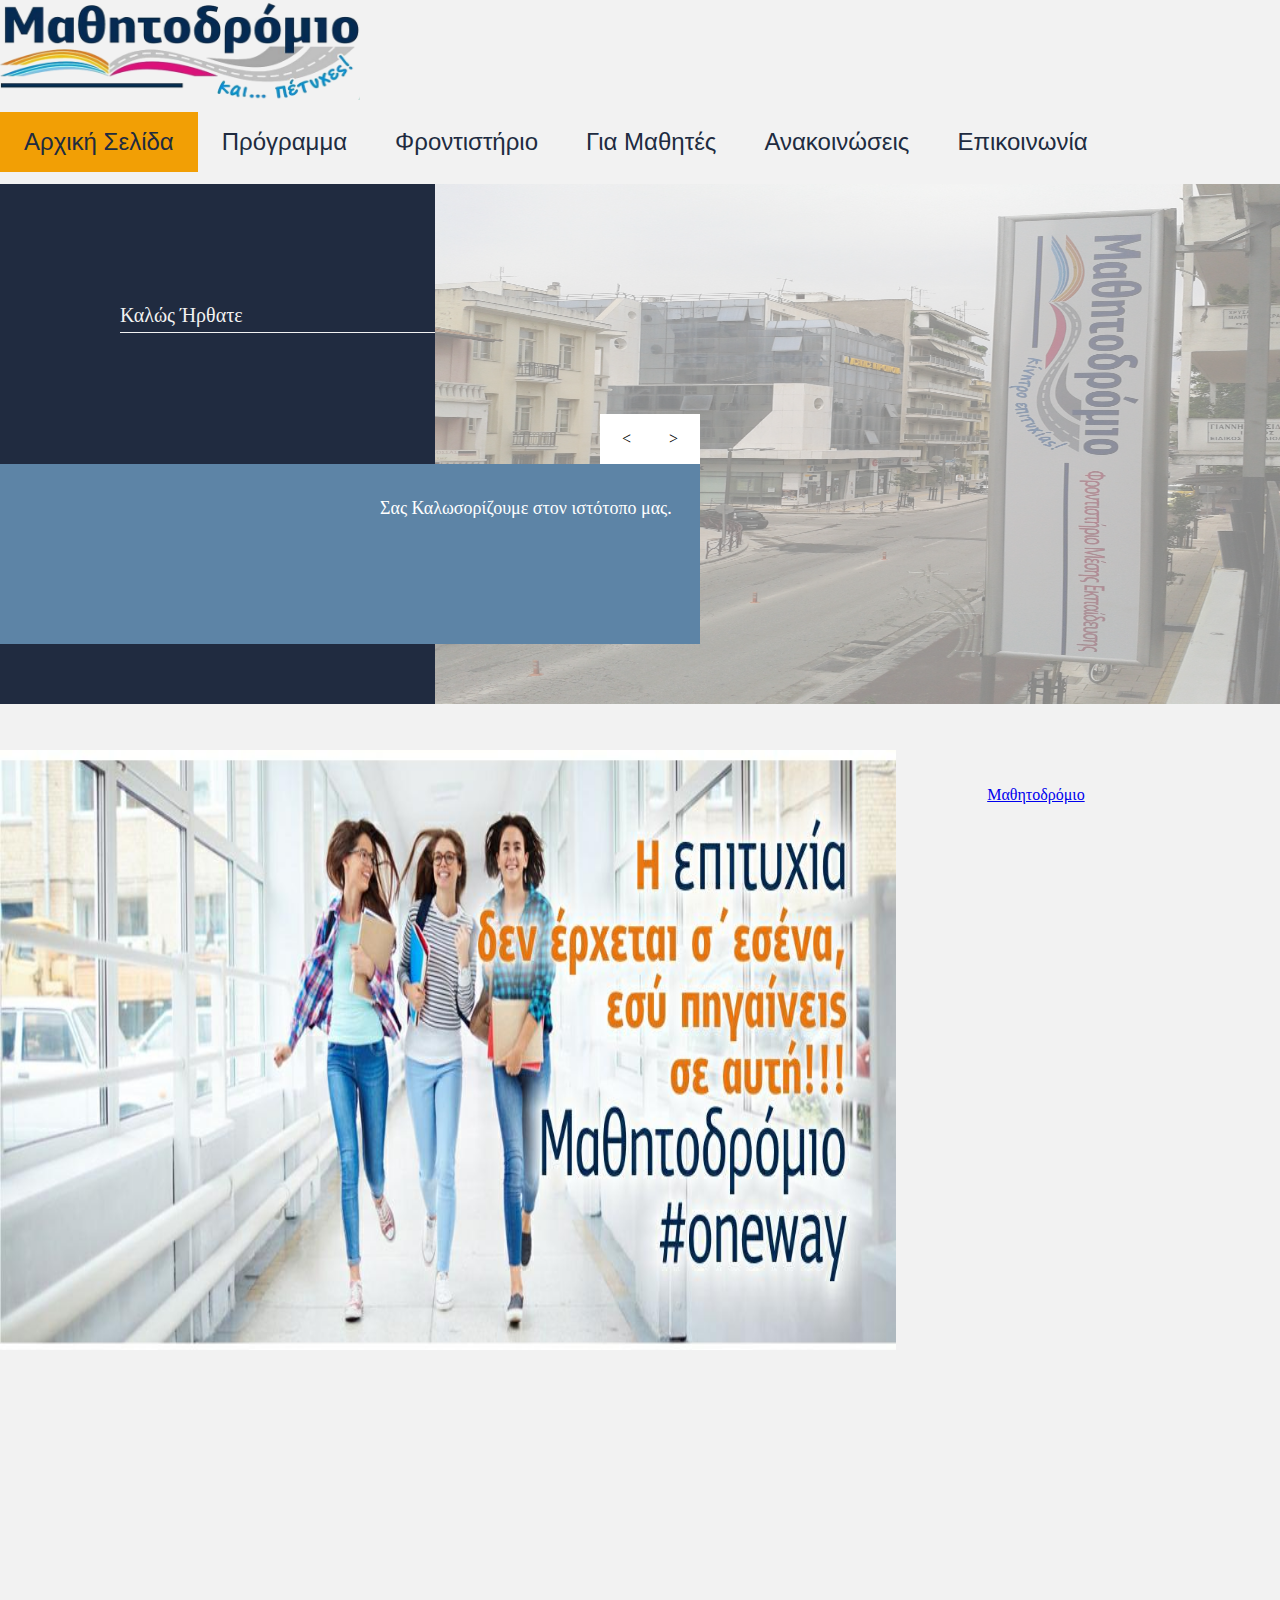
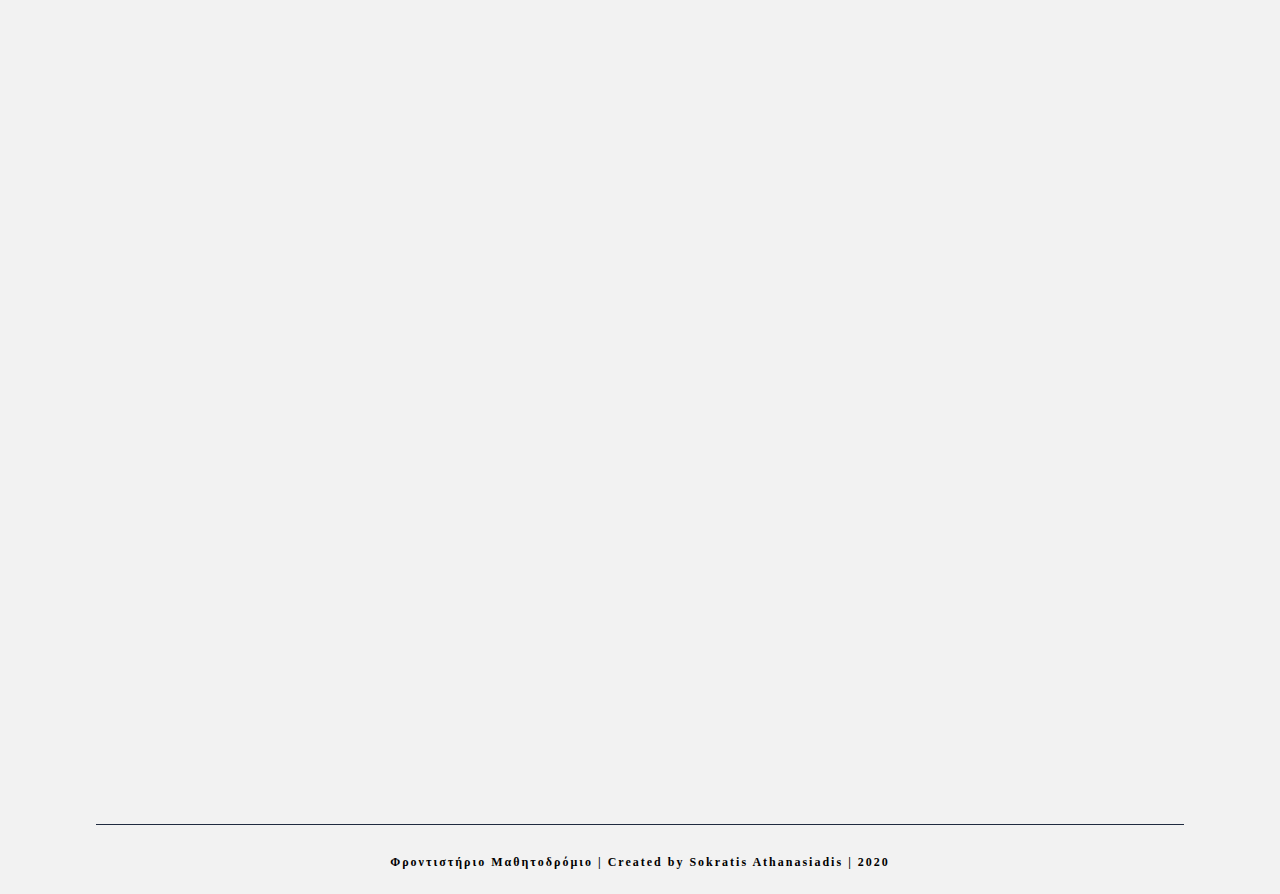
<file: index.html>
<!DOCTYPE html>
<html lang="el">
<head>
    <meta charset="UTF-8">
    <title>Home</title>
    <link rel="stylesheet" type="text/css" href="index.css">
</head>
<body>
<script src="script.js"></script>
<script async defer crossorigin="anonymous" src="https://connect.facebook.net/el_GR/sdk.js#xfbml=1&version=v8.0" nonce="Rtg8AkBr"></script>



<div class="profile-pic">
    <img src="images/mathitodromio-profile.png" alt="profile-picture">
</div>

<main>
    <div class="navigation-bar">
        <a href="index.html"><button style="cursor: pointer;" class="nav-buttons-active" href="#home">Αρχική Σελίδα</button></a>

        <div class="dropdown">
            <button class="nav-buttons">Πρόγραμμα</button>
            <div class="dropdown-content">
                <a href="#">Πρόγραμμα Φροντιστηρίου</a>
                <a href="#">Μαθήματα και ώρες/εβδομάδα</a>
            </div>
        </div>
        <div class="dropdown">
            <button class="nav-buttons">Φροντιστήριο</button>
            <div class="dropdown-content">
                <a href="frontistirio.html">Ποιοι είμαστε</a>
                <a href="#">Επιτυχόντες</a>
                <a href="ekdiloseis.html">Εκδηλώσεις</a>
            </div>
        </div>
        <div class="dropdown">
            <button class="nav-buttons">Για Μαθητές</button>
            <div class="dropdown-content">
                <a href="usefulLinks.html">Χρήσιμοι Σύνδεσμοι</a>
                <a href="#">Θέματα Πανελληνίων</a>
                <a href="moria.html">Υπολογισμός Μορίων</a>
            </div>
        </div>
        <a href="#anakoinwseis"><button style="cursor: pointer;" class="nav-buttons">Ανακοινώσεις</button></a>

        <a href="contact.html"><button style="cursor: pointer;" class="nav-buttons">Επικοινωνία</button></a>
    </div>
    <div class="welcome-div">
        <p id="welcome">Καλώς Ήρθατε</p>

        <div class="welcome-info">
            <div class="slideshow-buttons">
                <a class="previous-button" onclick="previousPhoto()"><</a>
                <a class="next-button" onclick="nextPhoto()">></a>
                <p id="winfo" style="font-size:18px;width:300px;color:white;position:relative;top:20px;right:220px;">Test</p>
            </div>
        </div>
    </div>

    <div id="images" class="slideshow">

    </div>
    <script> nextPhoto(); setInterval(function(){ nextPhoto(); }, 6000);</script>

    <script type="text/javascript" src="jquery-3.1.1.min.js"></script>
    <script type="text/javascript" src="jquery.backgroundMove.js"></script>

    <div class="adds-fbfeed">
        <div class="adds move"></div>
        <script>
            $('.move').backgroundMove({
                movementStrength:'7'
            });
        </script>
        <div class="fb-feed">
            <div class="fb-page" data-href="https://www.facebook.com/Mathitodromiofront" data-tabs="timeline" data-width="" data-height="" data-small-header="true" data-adapt-container-width="true" data-hide-cover="false" data-show-facepile="true"><blockquote cite="https://www.facebook.com/Mathitodromiofront" class="fb-xfbml-parse-ignore"><a href="https://www.facebook.com/Mathitodromiofront">Μαθητοδρόμιο</a></blockquote></div>
        </div>
    </div>
    <div class="news"></div>


</main>
<script src="https://apps.elfsight.com/p/platform.js" defer></script>
<div style="height:820px;left:23%;width:900px; position:absolute; top:1600px;" class="elfsight-app-900643d6-62bd-4db7-ab49-c9637647d506"></div>
<footer>
    <div class="foot">
        <h5>Φροντιστήριο Μαθητοδρόμιο | Created by Sokratis Athanasiadis | 2020</h5>
    </div>
</footer>

<script>
    $(window).scroll(function(e){
        var $el = $('.navigation-bar');
        var isPositionFixed = ($el.css('position') === 'fixed');
        if ($(this).scrollTop() > 100 && !isPositionFixed){
            $el.css({'position': 'fixed', 'top': '0px','box-shadow': '0 8px 16px 0 rgba(0,0,0,0.8)'});
        }
        if ($(this).scrollTop() < 100 && isPositionFixed){
            $el.css({'position': 'absolute', 'top': '100px','box-shadow': 'none' });
        }
    });</script>
</body>
</html>
</file>
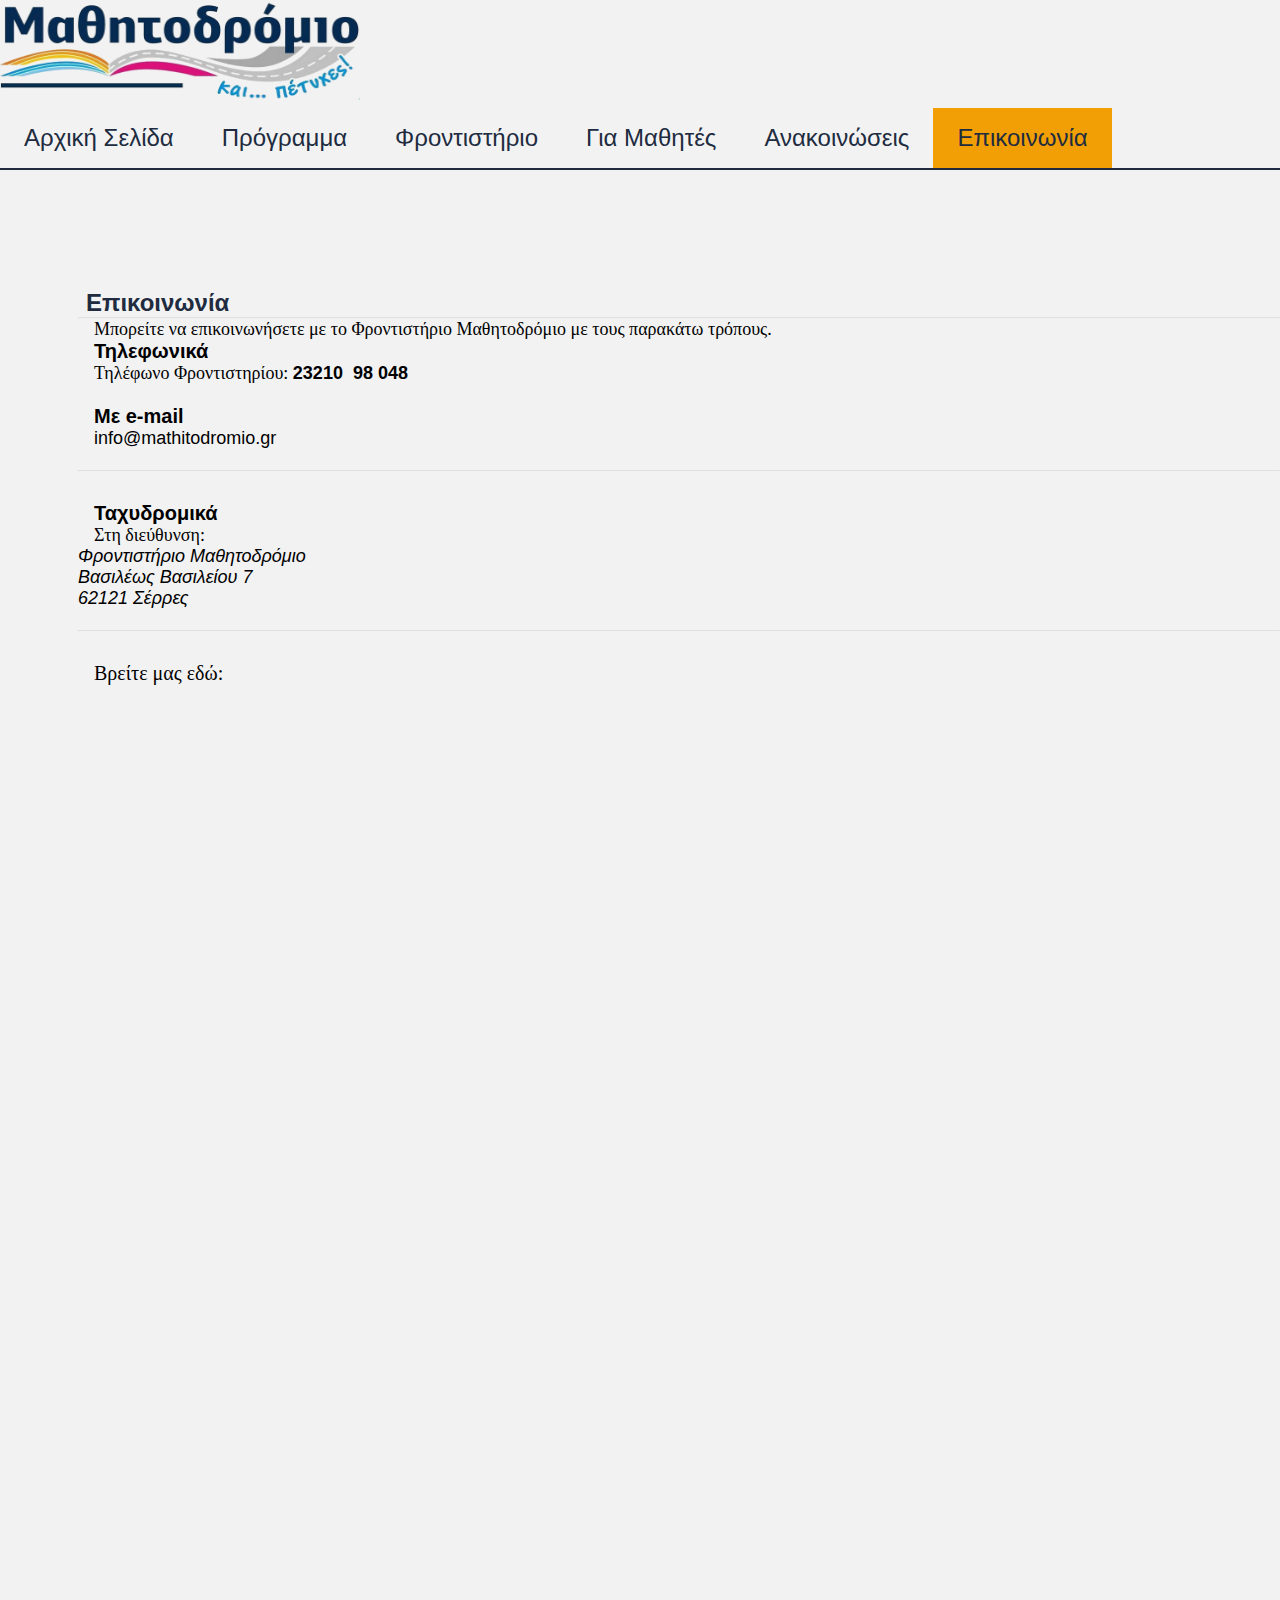
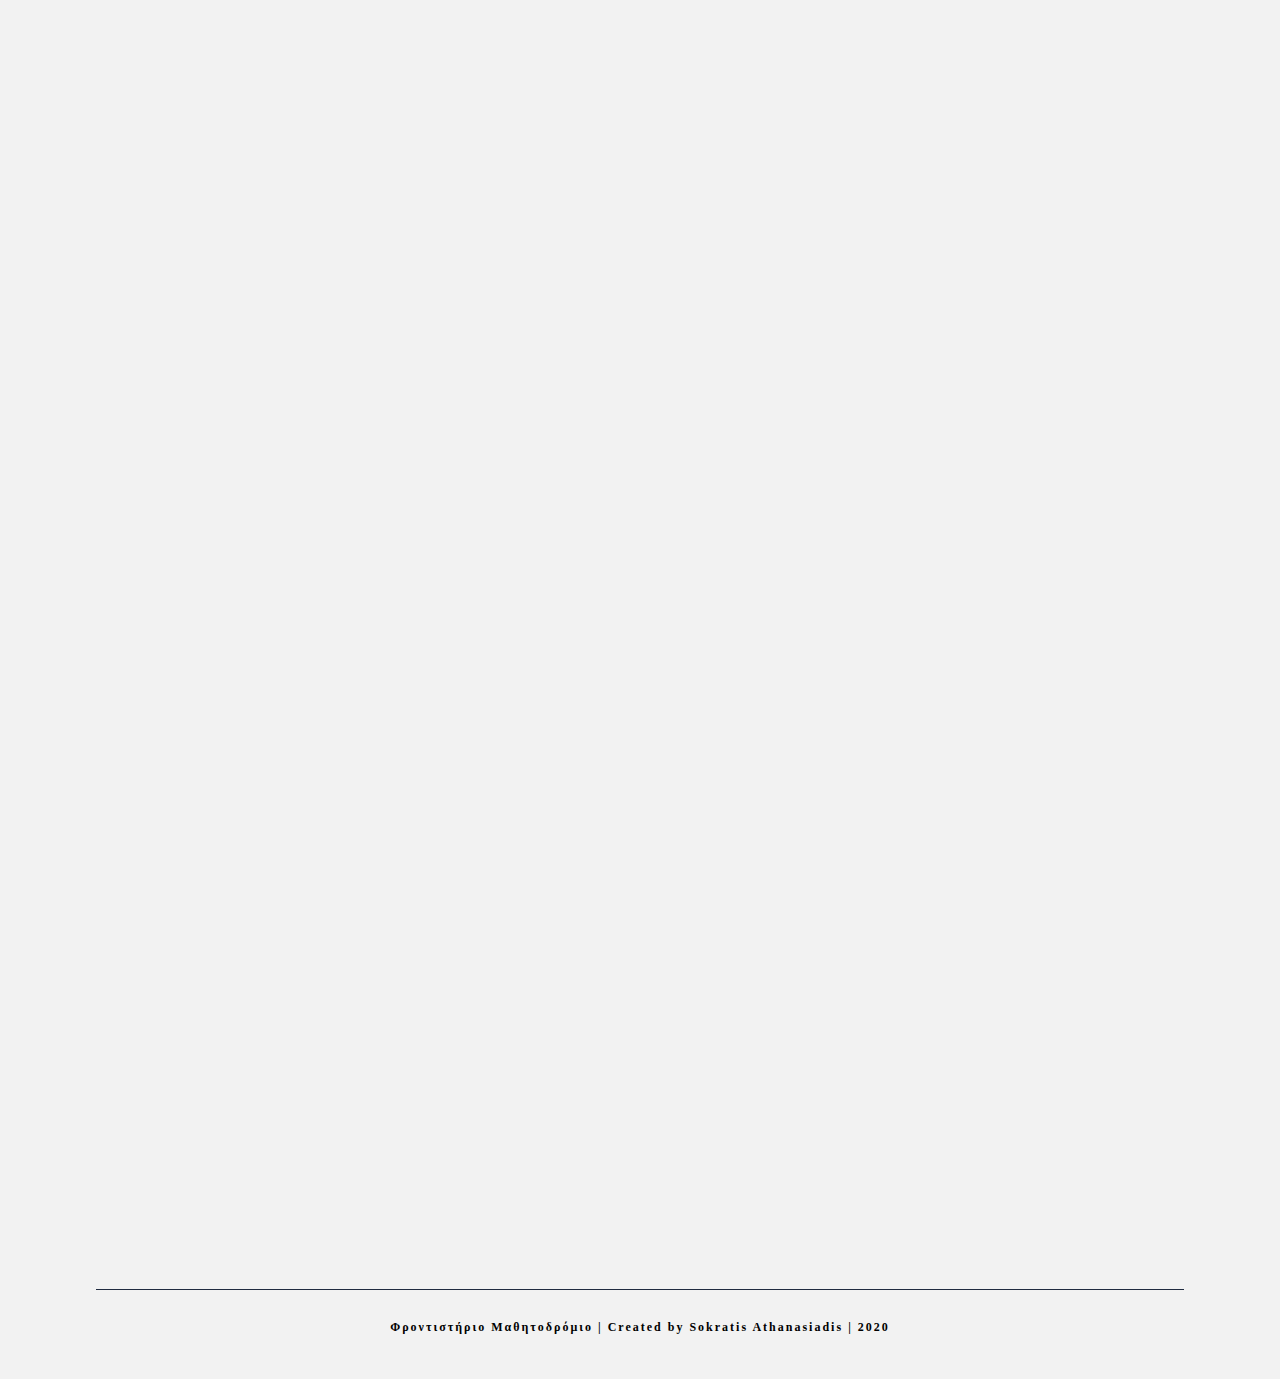
<file: contact.html>
<!DOCTYPE html>
<html lang="el">
<head>
    <meta charset="UTF-8">
    <title>Επικοινωνία</title>
    <link rel="stylesheet" type="text/css" href="contact.css">
</head>
<body>
<header></header>
<main>
    <div class="profile-pic">
        <img src="images/mathitodromio-profile.png" alt="profile-picture">
    </div>
    <div class="navigation-bar">
        <a href="index.html">
            <button style="cursor: pointer" class="nav-buttons">Αρχική Σελίδα</button>
        </a>

        <div class="dropdown">
            <button class="nav-buttons">Πρόγραμμα</button>
            <div class="dropdown-content">
                <a href="#">Πρόγραμμα Φροντιστηρίου</a>
                <a href="#">Μαθήματα και ώρες/εβδομάδα</a>
            </div>
        </div>
        <div class="dropdown">
            <button class="nav-buttons">Φροντιστήριο</button>
            <div class="dropdown-content">
                <a href="frontistirio.html">Ποιοι είμαστε</a>
                <a href="#">Επιτυχόντες</a>
                <a href="ekdiloseis.html">Εκδηλώσεις</a>
            </div>
        </div>
        <div class="dropdown">
            <button class="nav-buttons">Για Μαθητές</button>
            <div class="dropdown-content">
                <a href="usefulLinks.html">Χρήσιμοι Σύνδεσμοι</a>
                <a href="#">Θέματα Πανελληνίων</a>
                <a href="moria.html">Υπολογισμός Μορίων</a>
            </div>
        </div>
        <a href="#anakoinwseis">
            <button style="cursor: pointer;" class="nav-buttons">Ανακοινώσεις</button>
        </a>

        <a href="contact.html">
            <button style="cursor: pointer" class="nav-buttons-active">Επικοινωνία</button>
        </a>
    </div>
    <script type="text/javascript" src="jquery-3.1.1.min.js"></script>
    <script>
        $(window).on("scroll",function () {
            let $el = $('.navigation-bar');
            let isPositionFixed = ($el.css('position') === 'fixed');
            if ($(this).scrollTop() > 120 && !isPositionFixed) {
                $el.css({'position': 'fixed', 'top': '0px', 'box-shadow': '0 8px 16px 0 rgba(0,0,0,0.8)'});
            }
            if ($(this).scrollTop() < 120 && isPositionFixed) {
                $el.css({'position': 'absolute', 'top': '100px', 'box-shadow': 'none'});
            }
        });</script>

    <h2>Επικοινωνία</h2>
    <hr>
    <div class="first">
        <p>Μπορείτε να επικοινωνήσετε με το Φροντιστήριο Μαθητοδρόμιο με τους παρακάτω τρόπους.</p>
        <p style="font-size:20px;"><b>Τηλεφωνικά</b></p>
        <ul style="list-style-type:none;">
            <li>
                <p>Τηλέφωνο Φροντιστηρίου: <a href="tel:2321098048"
                                              style="text-decoration: none; color:black; font-size:18px;"><b>23210
                    &nbsp;98 048</b></a></p>

            </li>
        </ul>
        <p>&nbsp;</p>
        <p style="font-size:20px;"><b>Με e-mail</b></p>
        <ul style="list-style-type:none;">
            <li>
                <p><a href="mailto:info@mathitodromio.gr" style="text-decoration: none; color:black; font-size:18px;">info@mathitodromio.gr</a>
                </p>
            </li>
        </ul>
    </div>
    <p>&nbsp;</p>
    <hr>
    <div class="first">
        <p style="font-size:20px; margin-top:30px;"><b>Ταχυδρομικά</b></p>
        <ul style="list-style-type:none;">
            <li>
                <p>Στη διεύθυνση: </p>
            </li>

            <li>
                <ul style="list-style-type:none;">
                    <li><i>Φροντιστήριο Μαθητοδρόμιο</i></li>
                    <li><i>Βασιλέως Βασιλείου 7</i></li>
                    <li><i>62121 Σέρρες</i></li>
                </ul>
            </li>

        </ul>
        <p>&nbsp;</p>
    </div>
    <hr>

    <div class="first">

        <p style="font-size:20px; margin-top:30px;">Βρείτε μας εδώ: </p>
        <!--The div element for the map -->
        <div class="mapouter">
            <div class="gmap_canvas">
                <iframe style="margin: 0 0 0 0;border: 0;overflow: hidden;"
                        width="600" height="500" id="gmap_canvas"
                        src="https://maps.google.com/maps?q=%CE%92%CE%B1%CF%83%CE%B9%CE%BB%CE%AD%CF%89%CF%82%20%CE%92%CE%B1%CF%83%CE%B9%CE%BB%CE%B5%CE%AF%CE%BF%CF%85%207&t=&z=17&ie=UTF8&iwloc=&output=embed"
                ></iframe>
                <a href="https://www.whatismyip-address.com"></a></div>

        </div>
    </div>


</main>


<footer>
    <div class="foot">
        <h5>Φροντιστήριο Μαθητοδρόμιο | Created by Sokratis Athanasiadis | 2020</h5>
    </div>
</footer>
</body>
</html>
</file>
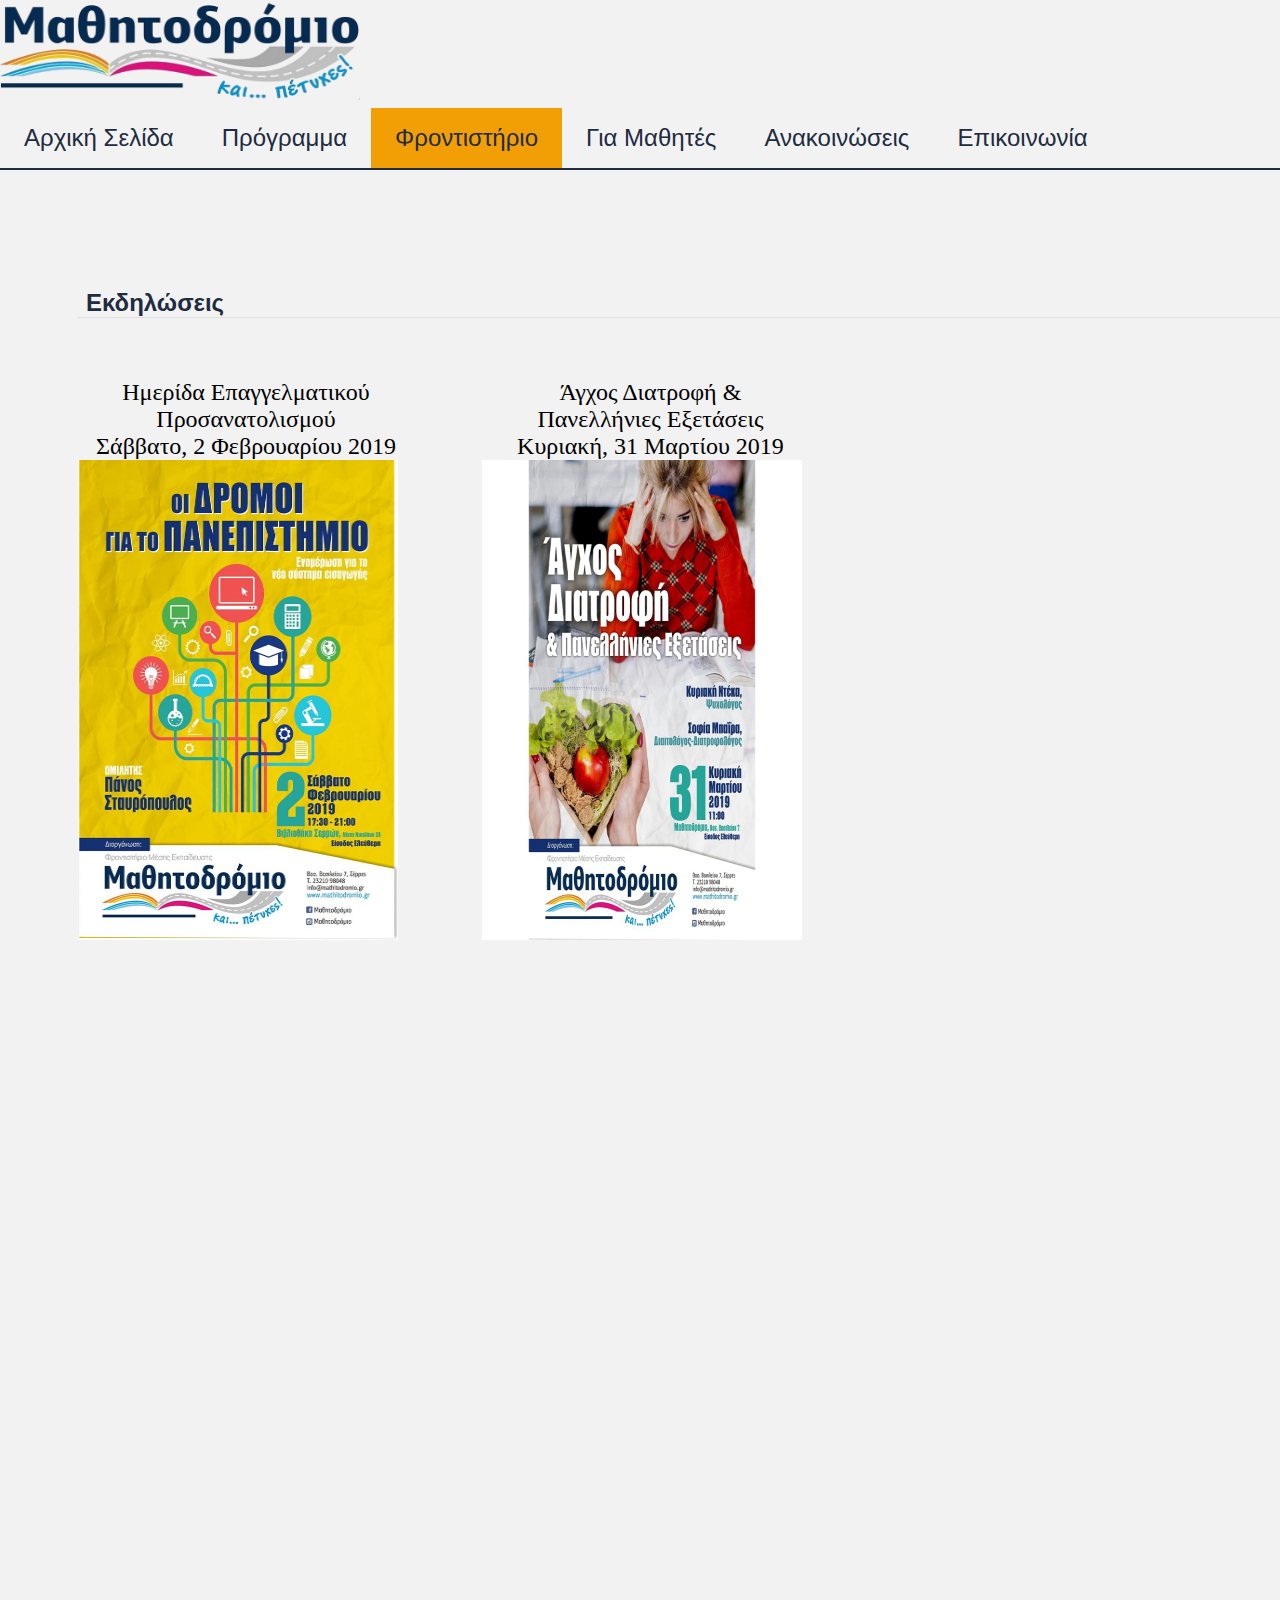
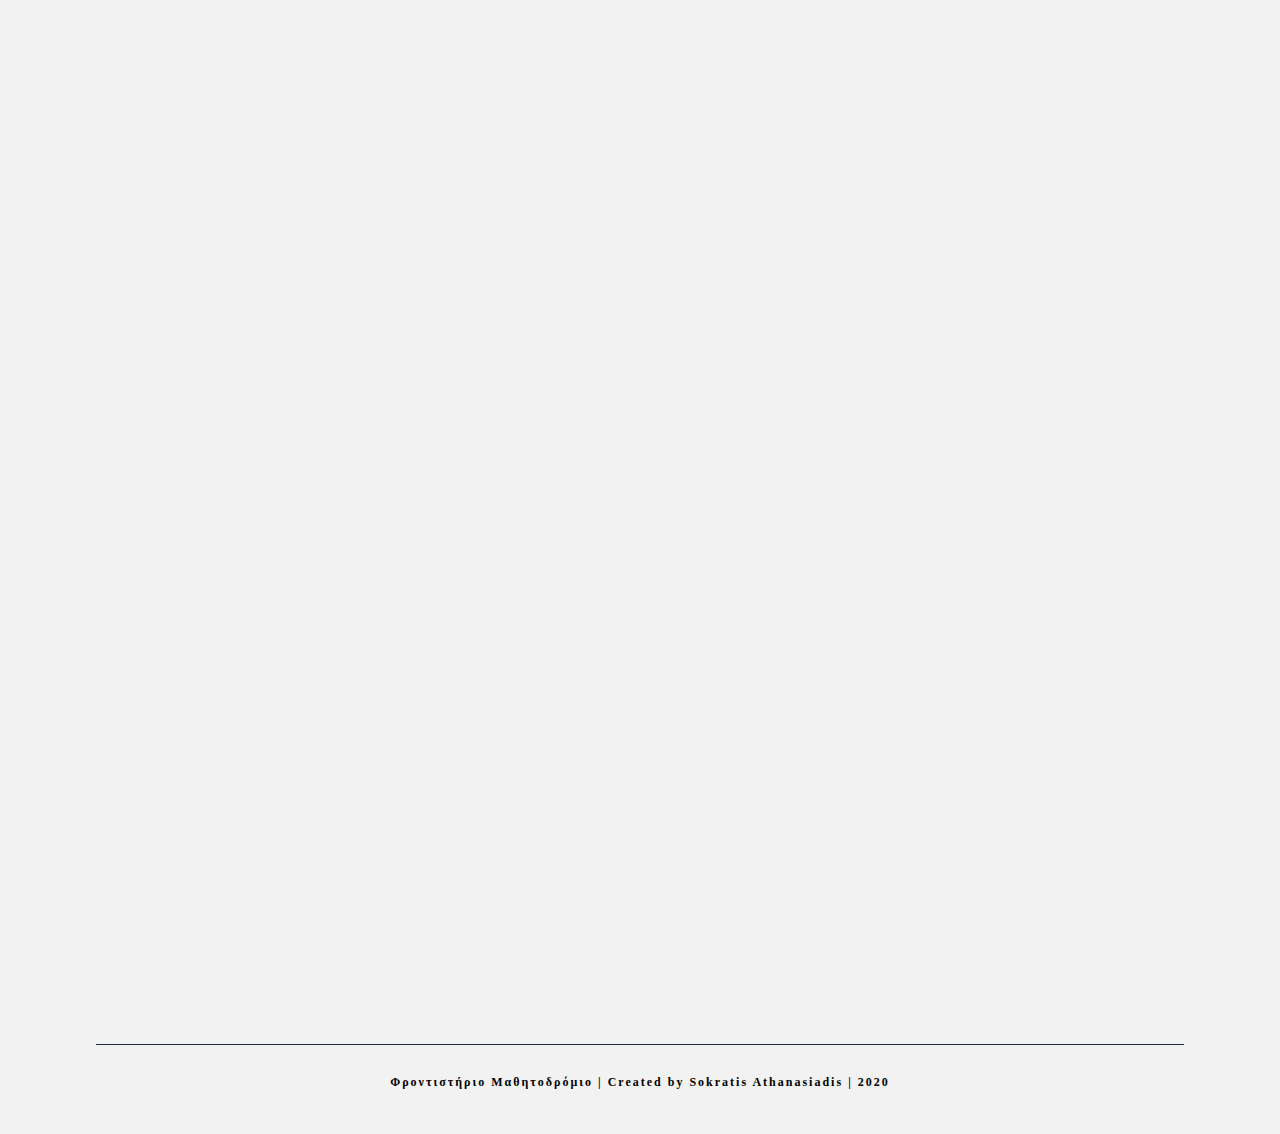
<file: ekdiloseis.html>
<!DOCTYPE html>
<html lang="el">
<head>
    <meta charset="UTF-8">
    <title>Εκδηλώσεις</title>
    <link rel="stylesheet" type="text/css" href="contact.css">
</head>
<body>
<header></header>
<main>
    <div class="profile-pic">
        <img src="images/mathitodromio-profile.png" alt="profile-picture">
    </div>
    <div class="navigation-bar">
        <a href="index.html">
            <button style="cursor: pointer" class="nav-buttons">Αρχική Σελίδα</button>
        </a>

        <div class="dropdown">
            <button class="nav-buttons">Πρόγραμμα</button>
            <div class="dropdown-content">
                <a href="#">Πρόγραμμα Φροντιστηρίου</a>
                <a href="#">Μαθήματα και ώρες/εβδομάδα</a>
            </div>
        </div>
        <div class="dropdown">
            <button class="nav-buttons-active">Φροντιστήριο</button>
            <div class="dropdown-content">
                <a href="frontistirio.html">Ποιοι είμαστε</a>
                <a href="#">Επιτυχόντες</a>
                <a href="ekdiloseis.html">Εκδηλώσεις</a>
            </div>
        </div>
        <div class="dropdown">
            <button class="nav-buttons">Για Μαθητές</button>
            <div class="dropdown-content">
                <a href="usefulLinks.html">Χρήσιμοι Σύνδεσμοι</a>
                <a href="#">Θέματα Πανελληνίων</a>
                <a href="moria.html">Υπολογισμός Μορίων</a>
            </div>
        </div>
        <a href="#anakoinwseis">
            <button style="cursor: pointer;" class="nav-buttons">Ανακοινώσεις</button>
        </a>

        <a href="contact.html">
            <button style="cursor: pointer" class="nav-buttons">Επικοινωνία</button>
        </a>
    </div>
    <script type="text/javascript" src="jquery-3.1.1.min.js"></script>
    <script>
        $(window).on("scroll", function () {
            let $el = $('.navigation-bar');
            let isPositionFixed = ($el.css('position') === 'fixed');
            if ($(this).scrollTop() > 120 && !isPositionFixed) {
                $el.css({'position': 'fixed', 'top': '0px', 'box-shadow': '0 8px 16px 0 rgba(0,0,0,0.8)'});
            }
            if ($(this).scrollTop() < 120 && isPositionFixed) {
                $el.css({'position': 'absolute', 'top': '100px', 'box-shadow': 'none'});
            }
        });</script>

    <h2>Εκδηλώσεις</h2>
    <hr>
    <div class="first">
    <ul id="nextTo" style="list-style-type:none;">
        <li class="zoomLi">
            <p>
                Ημερίδα Επαγγελματικού Προσανατολισμού <br>
                Σάββατο, 2 Φεβρουαρίου 2019
            </p>
            <a href="ekdilosi1.html"><img class="zoom"  src="images/ekdiloseis/ekdilosi1/profile.jpg" alt="Εικόνα Εκδήλωσης Ημερίδα Επαγγελματικού Προσανατολισμού Σάββατο, 2 Φεβρουαρίου 2019"></a>
        </li>
        <li class="zoomLi">
            <p>
                Άγχος Διατροφή & Πανελλήνιες Εξετάσεις <br>
                Κυριακή, 31 Μαρτίου 2019
            </p>
            <img class="zoom"  src="images/ekdiloseis/ekdilosi2/profile.jpg" alt="Εικόνα Εκδήλωσης Άγχος Διατροφή & Πανελλήνιες Εξετάσεις Κυριακή, 31 Μαρτίου 2019">
        </li>
    </ul>
    </div>

</main>


<footer>
    <div class="foot">
        <h5>Φροντιστήριο Μαθητοδρόμιο | Created by Sokratis Athanasiadis | 2020</h5>
    </div>
</footer>
</body>
</html>
</file>
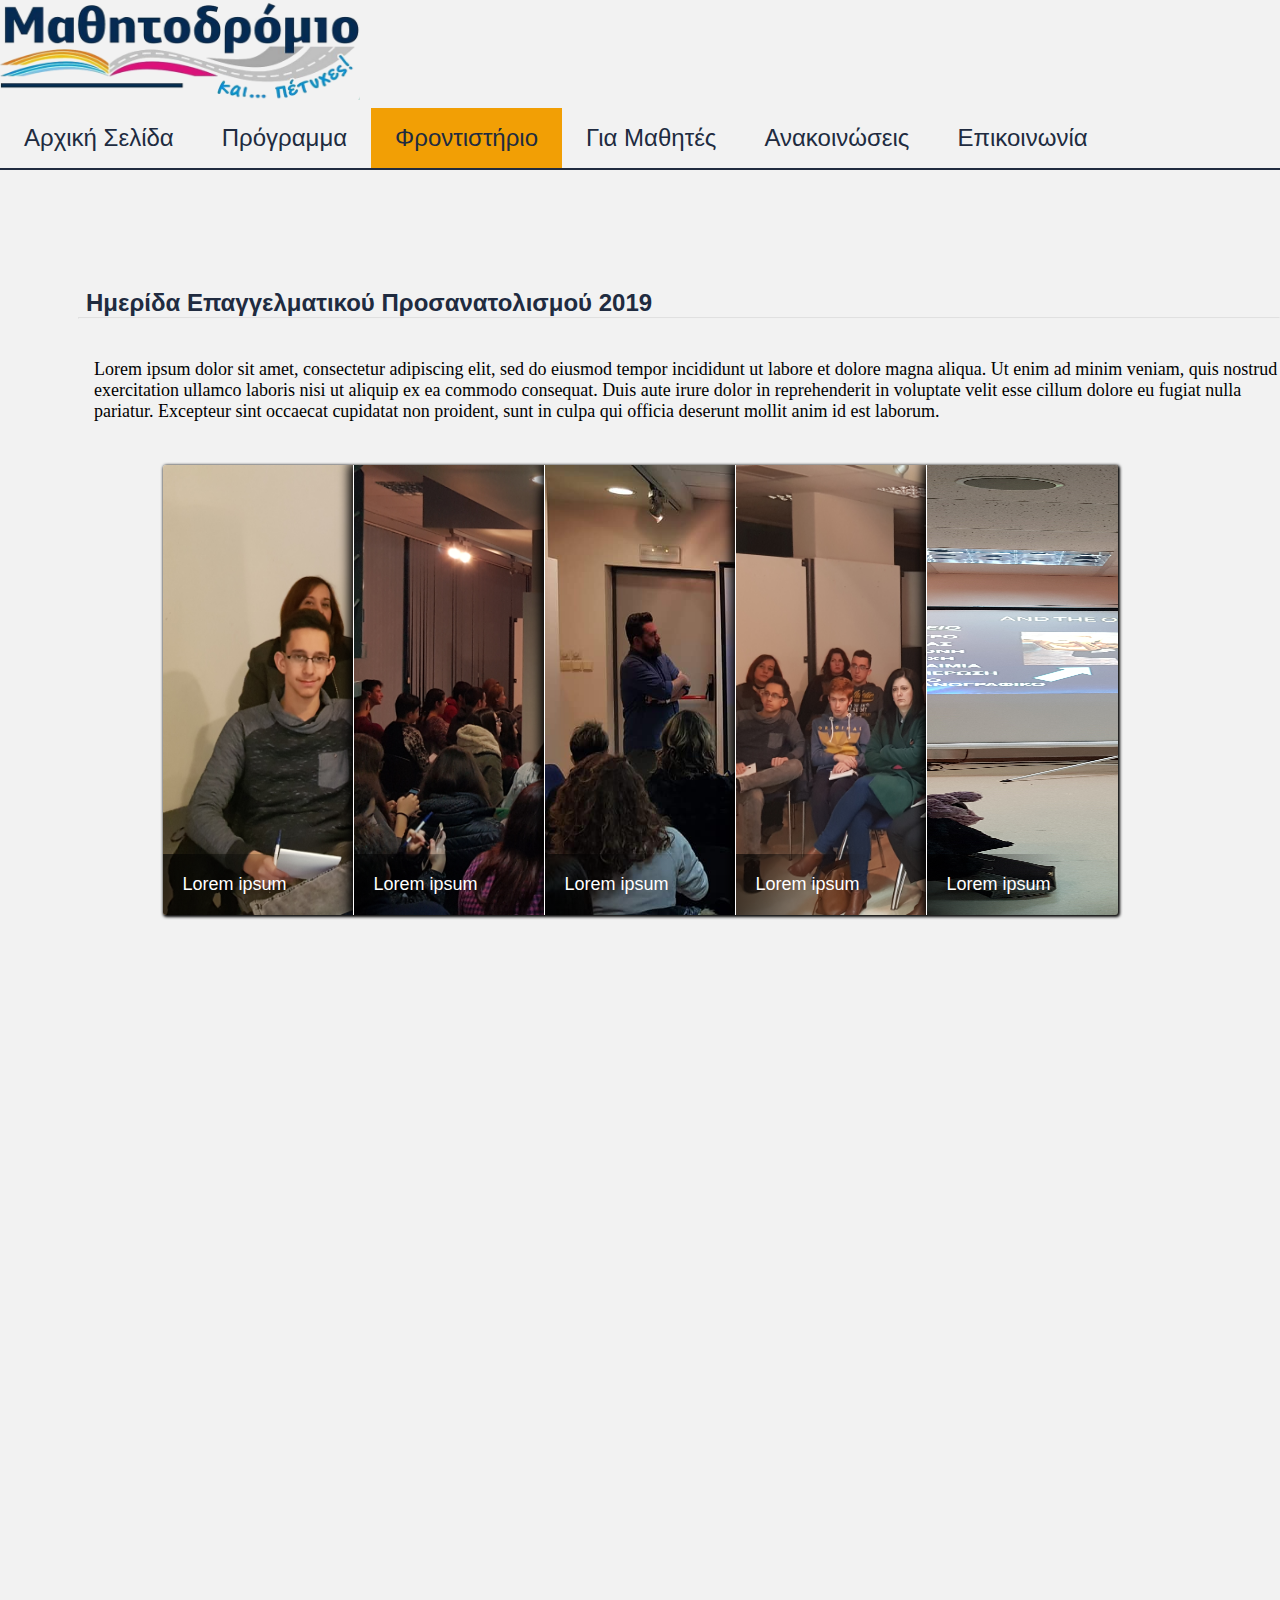
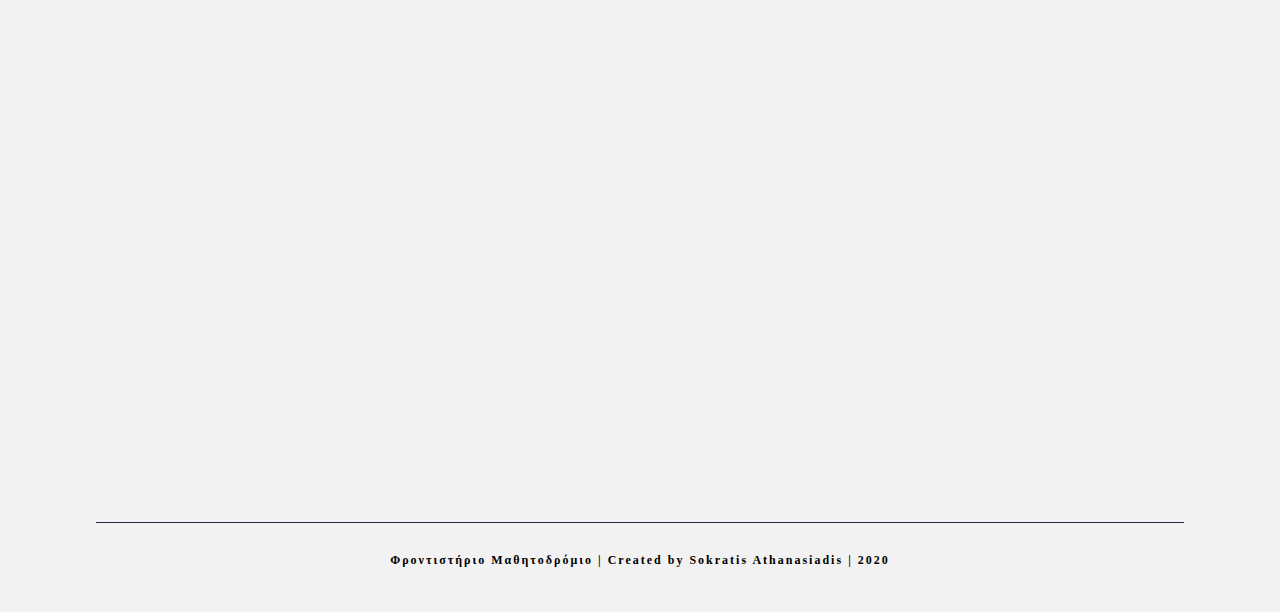
<file: ekdilosi1.html>
<!DOCTYPE html>
<html lang="el">
<head>
    <meta charset="UTF-8">
    <title>Ημερίδα Επαγγελματικού Προσανατολισμού 2019</title>
    <link rel="stylesheet" type="text/css" href="contact.css">
</head>
<body>
<header></header>
<main>
    <div class="profile-pic">
        <img src="images/mathitodromio-profile.png" alt="profile-picture">
    </div>
    <div class="navigation-bar">
        <a href="index.html">
            <button style="cursor: pointer" class="nav-buttons">Αρχική Σελίδα</button>
        </a>

        <div class="dropdown">
            <button class="nav-buttons">Πρόγραμμα</button>
            <div class="dropdown-content">
                <a href="#">Πρόγραμμα Φροντιστηρίου</a>
                <a href="#">Μαθήματα και ώρες/εβδομάδα</a>
            </div>
        </div>
        <div class="dropdown">
            <button class="nav-buttons-active">Φροντιστήριο</button>
            <div class="dropdown-content">
                <a href="frontistirio.html">Ποιοι είμαστε</a>
                <a href="#">Επιτυχόντες</a>
                <a href="ekdiloseis.html">Εκδηλώσεις</a>
            </div>
        </div>
        <div class="dropdown">
            <button class="nav-buttons">Για Μαθητές</button>
            <div class="dropdown-content">
                <a href="usefulLinks.html">Χρήσιμοι Σύνδεσμοι</a>
                <a href="#">Θέματα Πανελληνίων</a>
                <a href="moria.html">Υπολογισμός Μορίων</a>
            </div>
        </div>
        <a href="#anakoinwseis">
            <button style="cursor: pointer;" class="nav-buttons">Ανακοινώσεις</button>
        </a>

        <a href="contact.html">
            <button style="cursor: pointer" class="nav-buttons">Επικοινωνία</button>
        </a>
    </div>
    <script type="text/javascript" src="jquery-3.1.1.min.js"></script>
    <script>
        $(window).on("scroll", function () {
            let $el = $('.navigation-bar');
            let isPositionFixed = ($el.css('position') === 'fixed');
            if ($(this).scrollTop() > 120 && !isPositionFixed) {
                $el.css({'position': 'fixed', 'top': '0px', 'box-shadow': '0 8px 16px 0 rgba(0,0,0,0.8)'});
            }
            if ($(this).scrollTop() < 120 && isPositionFixed) {
                $el.css({'position': 'absolute', 'top': '100px', 'box-shadow': 'none'});
            }
        });</script>

    <h2>Ημερίδα Επαγγελματικού Προσανατολισμού 2019</h2>
    <hr>
    <div class="first">
        <ul style="list-style-type:none;">
            <li>
                <p style="margin-top: 40px;">Lorem ipsum dolor sit amet, consectetur adipiscing elit, sed do eiusmod
                    tempor incididunt ut labore
                    et dolore magna aliqua. Ut enim ad minim veniam, quis nostrud exercitation ullamco laboris nisi ut
                    aliquip ex ea commodo consequat. Duis aute irure dolor in reprehenderit in voluptate velit esse
                    cillum dolore eu fugiat nulla pariatur. Excepteur sint occaecat cupidatat non proident, sunt in
                    culpa qui officia deserunt mollit anim id est laborum.</p>
            </li>
        </ul>
        <ul id="album">
            <li>
                <span>Lorem ipsum</span>
                <img src='images/ekdiloseis/ekdilosi1/ekd1.jpg' alt="εικόνα απο την εκδήλωση"/></li>

            <li>
                <span>Lorem ipsum</span>
                <img src='images/ekdiloseis/ekdilosi1/ekd2.jpg' alt="εικόνα απο την εκδήλωση"/></li>

            <li>
                <span>Lorem ipsum</span>
                <img src='images/ekdiloseis/ekdilosi1/ekd3.jpg' alt="εικόνα απο την εκδήλωση"/></li>

            <li>
                <span>Lorem ipsum</span>
                <img src='images/ekdiloseis/ekdilosi1/ekd4.jpg' alt="εικόνα απο την εκδήλωση"/>
            </li>

            <li>
                <span>Lorem ipsum</span>
                <img src='images/ekdiloseis/ekdilosi1/ekd5.jpg' alt="εικόνα απο την εκδήλωση"/>
            </li>
        </ul>
    </div>

</main>


<footer>
    <div class="foot">
        <h5>Φροντιστήριο Μαθητοδρόμιο | Created by Sokratis Athanasiadis | 2020</h5>
    </div>
</footer>
</body>
</html>
</file>
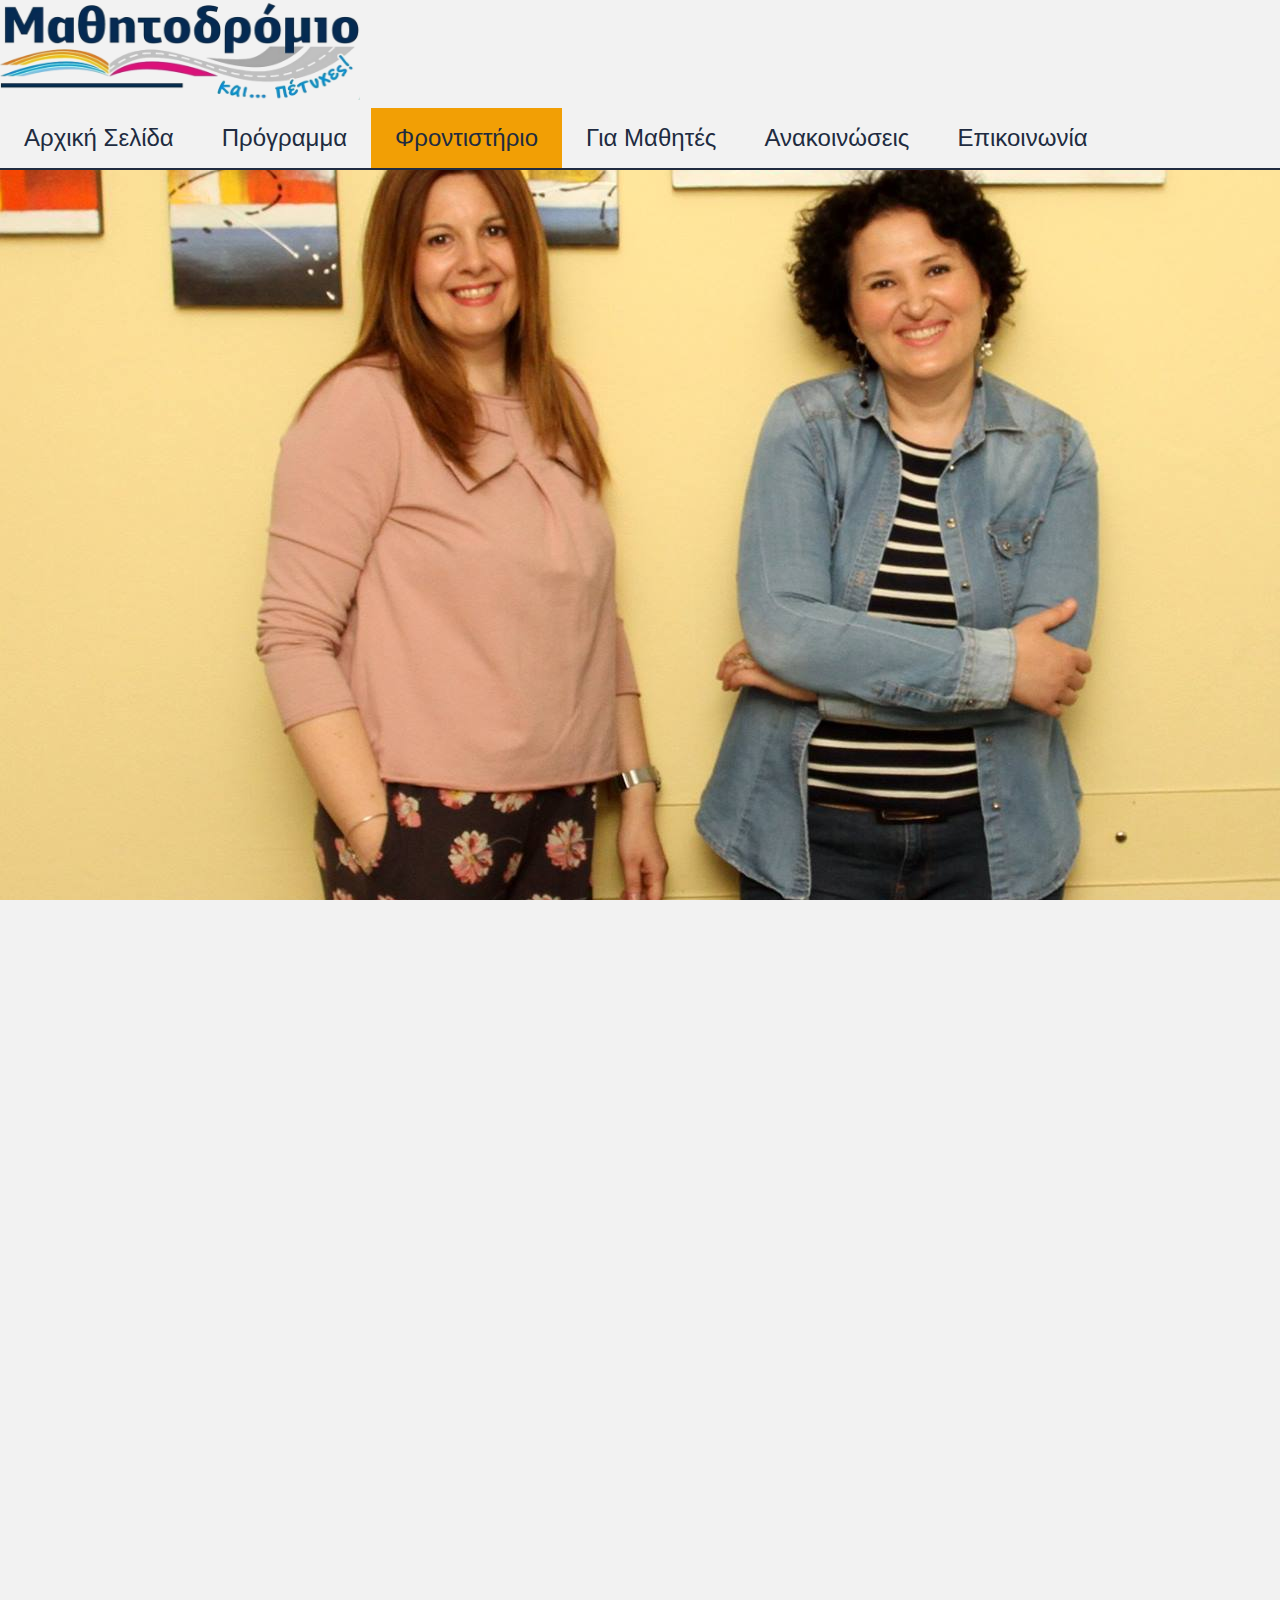
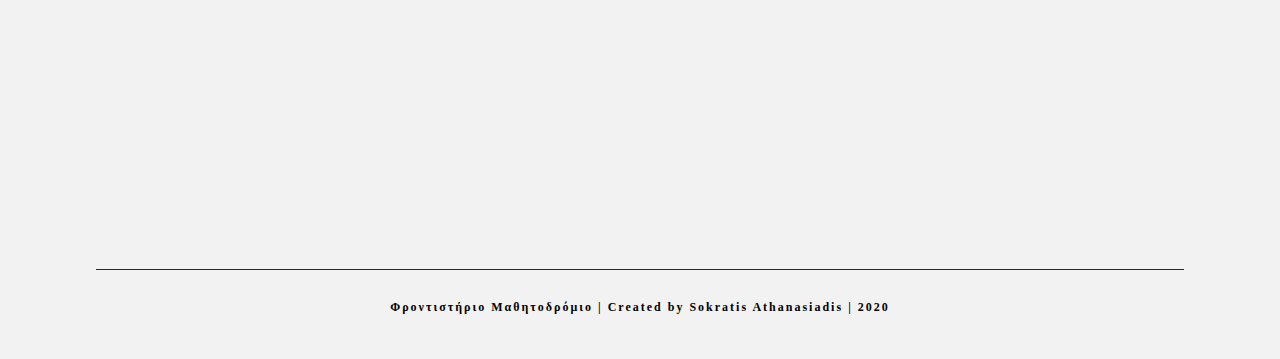
<file: epituxontes.html>
<!DOCTYPE html>
<html lang="el">
<head>
    <meta charset="UTF-8">
    <title>Επιτυχόντες</title>
    <link rel="stylesheet" type="text/css" href="contact.css">
    <meta name="viewport" content="width=device-width, initial-scale=1.0"/>

</head>
<body style="background-image:url('images/emeis.jpg'); background-attachment: fixed;">
<header></header>
<main class="epituxontes">
    <div class="profile-pic">
        <img src="images/mathitodromio-profile.png" alt="profile-picture">
    </div>
    <div class="navigation-bar">
        <a href="index.html">
            <button style="cursor: pointer" class="nav-buttons" href="#home">Αρχική Σελίδα</button>
        </a>

        <div class="dropdown">
            <button class="nav-buttons">Πρόγραμμα</button>
            <div class="dropdown-content">
                <a href="#">Πρόγραμμα Φροντιστηρίου</a>
                <a href="#">Μαθήματα και ώρες/εβδομάδα</a>
            </div>
        </div>
        <div class="dropdown">
            <button class="nav-buttons-active">Φροντιστήριο</button>
            <div class="dropdown-content">
                <a href="frontistirio.html">Ποιοι είμαστε</a>
                <a href="#">Επιτυχόντες</a>
                <a href="photos.html">Φωτογραφίες</a>
            </div>
        </div>
        <div class="dropdown">
            <button class="nav-buttons">Για Μαθητές</button>
            <div class="dropdown-content">
                <a href="usefulLinks.html">Χρήσιμοι Σύνδεσμοι</a>
                <a href="#">Θέματα Πανελληνίων</a>
                <a href="moria.html">Υπολογισμός Μορίων</a>
            </div>
        </div>
        <a href="#anakoinwseis">
            <button style="cursor: pointer;" class="nav-buttons">Ανακοινώσεις</button>
        </a>

        <a href="contact.html">
            <button style="cursor: pointer" class="nav-buttons" href="#contact">Επικοινωνία</button>
        </a>
    </div>
    <script type="text/javascript" src="jquery-3.1.1.min.js"></script>
    <script>
        $(window).scroll(function (e) {
            var $el = $('.navigation-bar');
            var isPositionFixed = ($el.css('position') === 'fixed');
            if ($(this).scrollTop() > 120 && !isPositionFixed) {
                $el.css({'position': 'fixed', 'top': '0px', 'box-shadow': '0 8px 16px 0 rgba(0,0,0,0.8)'});
            }
            if ($(this).scrollTop() < 120 && isPositionFixed) {
                $el.css({'position': 'absolute', 'top': '100px', 'box-shadow': 'none'});
            }
        });</script>




</main>


<footer>
    <div class="foot">
        <h5>Φροντιστήριο Μαθητοδρόμιο | Created by Sokratis Athanasiadis | 2020</h5>
    </div>
</footer>
</body>
</html>
</file>
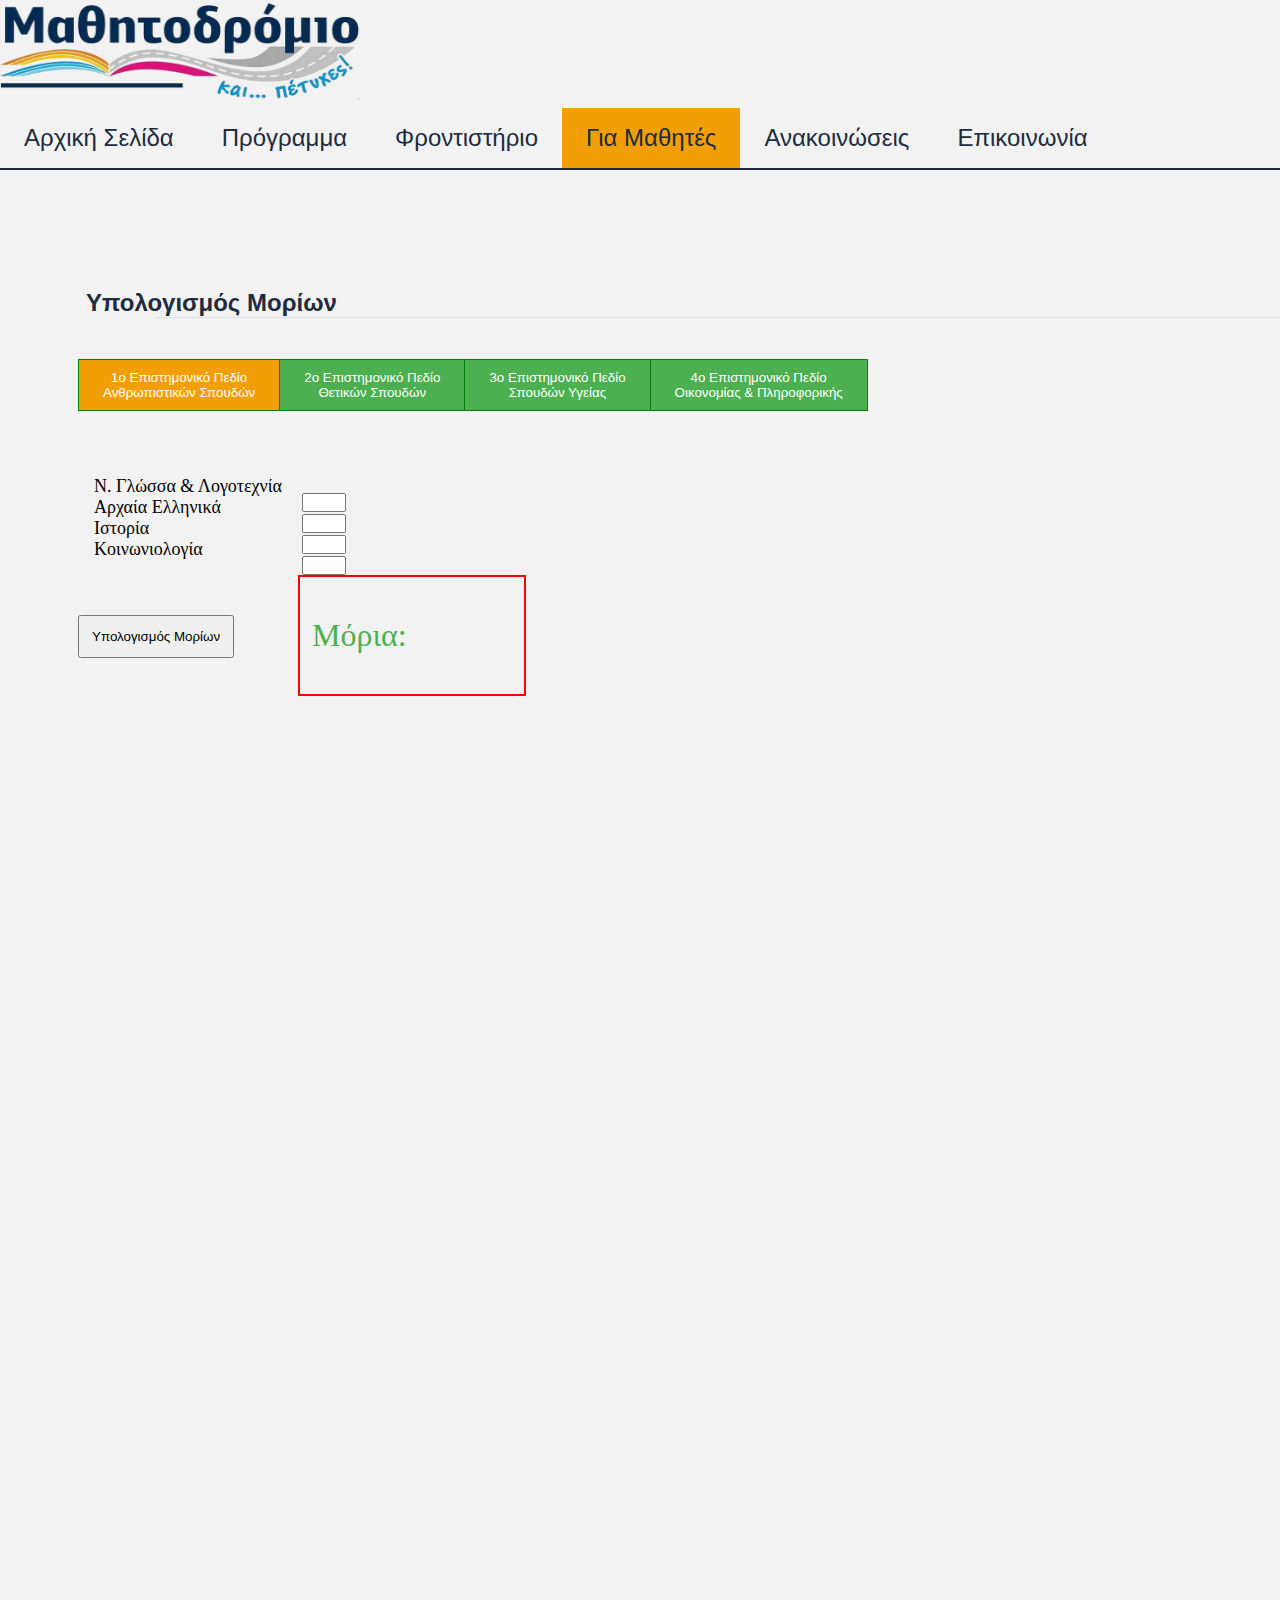
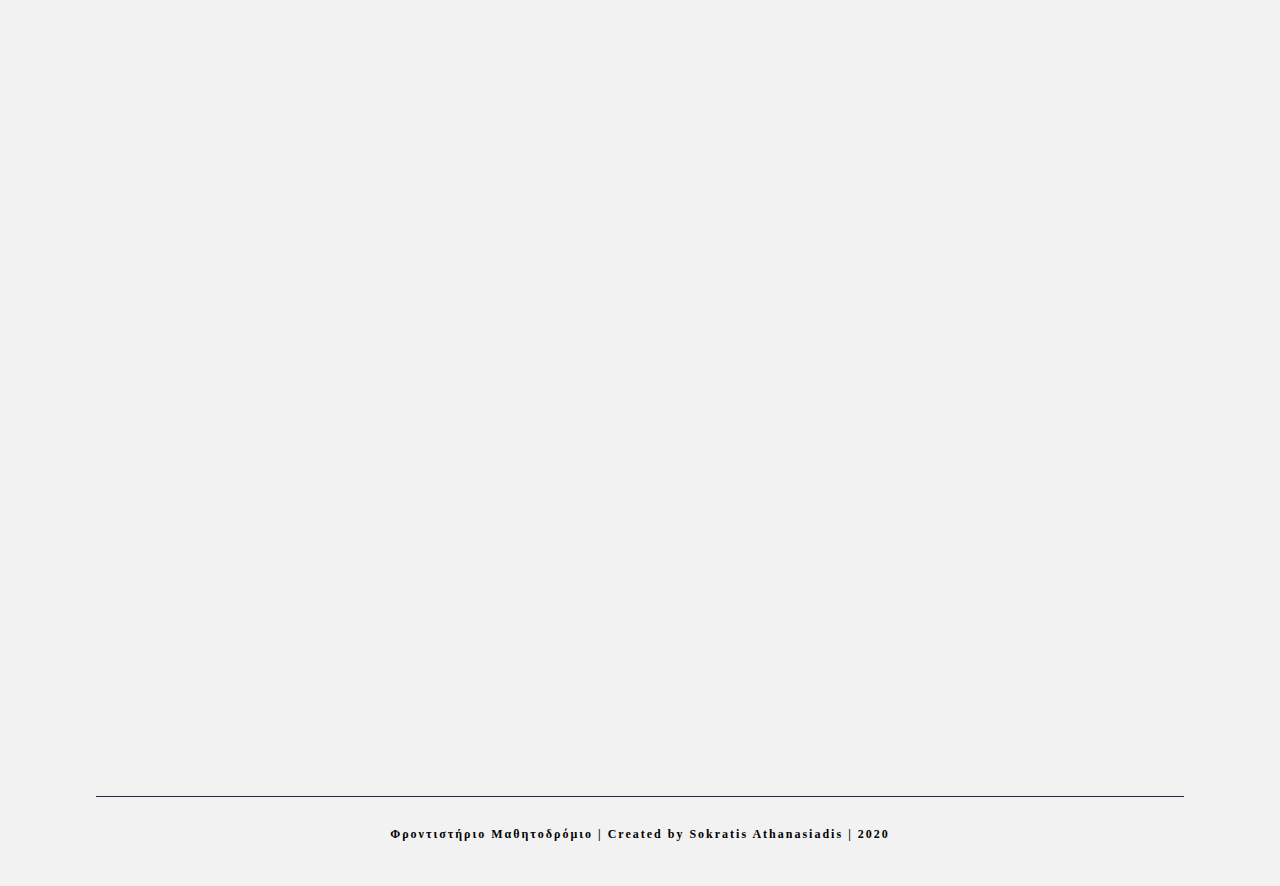
<file: moria.html>
<!DOCTYPE html>
<html lang="el">
<head>
    <meta charset="UTF-8">
    <title>Επικοινωνία</title>
    <link rel="stylesheet" type="text/css" href="contact.css">
</head>
<body>
<header></header>
<main>
    <div class="profile-pic">
        <img src="images/mathitodromio-profile.png" alt="profile-picture">
    </div>
    <div class="navigation-bar">
        <a href="index.html">
            <button style="cursor: pointer" class="nav-buttons" href="#home">Αρχική Σελίδα</button>
        </a>

        <div class="dropdown">
            <button class="nav-buttons">Πρόγραμμα</button>
            <div class="dropdown-content">
                <a href="#">Πρόγραμμα Φροντιστηρίου</a>
                <a href="#">Μαθήματα και ώρες/εβδομάδα</a>
            </div>
        </div>
        <div class="dropdown">
            <button class="nav-buttons">Φροντιστήριο</button>
            <div class="dropdown-content">
                <a href="frontistirio.html">Ποιοι είμαστε</a>
                <a href="#">Επιτυχόντες</a>
                <a href="ekdiloseis.html">Εκδηλώσεις</a>
            </div>
        </div>
        <div class="dropdown">
            <button class="nav-buttons-active">Για Μαθητές</button>
            <div class="dropdown-content">
                <a href="usefulLinks.html">Χρήσιμοι Σύνδεσμοι</a>
                <a href="#">Θέματα Πανελληνίων</a>
                <a href="moria.html">Υπολογισμός Μορίων</a>

            </div>
        </div>
        <a href="#anakoinwseis">
            <button style="cursor: pointer;" class="nav-buttons">Ανακοινώσεις</button>
        </a>

        <a href="contact.html">
            <button style="cursor: pointer" class="nav-buttons" href="#contact">Επικοινωνία</button>
        </a>
    </div>
    <script type="text/javascript" src="jquery-3.1.1.min.js"></script>
    <script>
        $(window).scroll(function (e) {
            var $el = $('.navigation-bar');
            var isPositionFixed = ($el.css('position') === 'fixed');
            if ($(this).scrollTop() > 120 && !isPositionFixed) {
                $el.css({'position': 'fixed', 'top': '0px', 'box-shadow': '0 8px 16px 0 rgba(0,0,0,0.8)'});
            }
            if ($(this).scrollTop() < 120 && isPositionFixed) {
                $el.css({'position': 'absolute', 'top': '100px', 'box-shadow': 'none'});
            }
        });</script>


    <h2>Υπολογισμός Μορίων</h2>
    <div class="first">
        <hr>


        <div style="margin-top: 40px;" class="btn-group">
            <button class="buttonSelected" id="b1" onclick="onclick1()">1ο Επιστημονικό Πεδίο<br>Ανθρωπιστικών Σπουδών</button>
            <button class="buttonNotSelected" id="b2" onclick="onclick2()">2ο Επιστημονικό Πεδίο<br>Θετικών Σπουδών</button>
            <button class="buttonNotSelected" id="b3" onclick="onclick3()">3ο Επιστημονικό Πεδίο<br>Σπουδών Υγείας</button>
            <button class="buttonNotSelected" id="b4" onclick="onclick4()">4ο Επιστημονικό Πεδίο<br>Οικονομίας & Πληροφορικής</button>
        </div>
        <div style="display: block; margin-top: 65px; float:left;">
            <p id="mathima1">Ν. Γλώσσα & Λογοτεχνία</p>
            <p id="mathima2">Αρχαία Ελληνικά</p>
            <p id="mathima3">Ιστορία</p>
            <p id="mathima4">Κοινωνιολογία</p>
        </div>
        <div style="display: block; margin-top: 80px;">
            <p><label  style="margin-left:20px;">
                <input id="m1" style="width: 40px;" type="number" step="0.1"
                       oninput="if (this.value.length > this.maxLength) this.value = this.value.slice(0, this.maxLength);"
                       maxlength = "4">
            </label></p>
            <p><label style="margin-left:20px;">
                <input id="m2" style="width: 40px;" type="number" step="0.1"
                       oninput="if (this.value.length > this.maxLength) this.value = this.value.slice(0, this.maxLength);"
                       maxlength = "4">
            </label></p>
            <p><label style="margin-left:20px;"
                      oninput="if (this.value.length > this.maxLength) this.value = this.value.slice(0, this.maxLength);"
                      maxlength = "4">
                <input id="m3" style="width: 40px;" type="number" step="0.1">
            </label></p>
            <p><label style="margin-left:20px;"
                      oninput="if (this.value.length > this.maxLength) this.value = this.value.slice(0, this.maxLength);"
                      maxlength = "4">
                <input id="m4" style="width: 40px;" type="number" step="0.1">
            </label></p>
        </div>
        <div>
            <button onclick="moria()" style="float:left; padding:12px 12px 12px 12px; margin-top: 40px;">Υπολογισμός
                Μορίων
            </button>
            <p id="moria_">Μόρια:</p>
        </div>


    </div>

    <script>
        function onclick1(){
            document.getElementById("mathima1").innerHTML= "Ν. Γλώσσα & Λογοτεχνία"
            document.getElementById("mathima2").innerHTML= "Αρχαία Ελληνικά"
            document.getElementById("mathima3").innerHTML= "Ιστορία"
            document.getElementById("mathima4").innerHTML= "Κοινωνιολογία"

            document.getElementById("b2").classList.remove("buttonSelected")
            document.getElementById("b3").classList.remove("buttonSelected")
            document.getElementById("b4").classList.remove("buttonSelected")
            document.getElementById("b2").classList.add("buttonNotSelected")
            document.getElementById("b3").classList.add("buttonNotSelected")
            document.getElementById("b4").classList.add("buttonNotSelected")

            document.getElementById("b1").classList.remove("buttonNotSelected")
            document.getElementById("b1").classList.add("buttonSelected");
        }
        function onclick2(){
            document.getElementById("mathima1").innerHTML= "Ν. Γλώσσα & Λογοτεχνία"
            document.getElementById("mathima2").innerHTML= "Φυσική"
            document.getElementById("mathima3").innerHTML= "Χημεία"
            document.getElementById("mathima4").innerHTML= "Μαθηματικά"

            document.getElementById("b1").classList.remove("buttonSelected")
            document.getElementById("b3").classList.remove("buttonSelected")
            document.getElementById("b4").classList.remove("buttonSelected")
            document.getElementById("b1").classList.add("buttonNotSelected")
            document.getElementById("b3").classList.add("buttonNotSelected")
            document.getElementById("b4").classList.add("buttonNotSelected")

            document.getElementById("b2").classList.remove("buttonNotSelected")
            document.getElementById("b2").classList.add("buttonSelected");
        }
        function onclick3(){
            document.getElementById("mathima1").innerHTML= "Ν. Γλώσσα & Λογοτεχνία"
            document.getElementById("mathima2").innerHTML= "Φυσική"
            document.getElementById("mathima3").innerHTML= "Χημεία"
            document.getElementById("mathima4").innerHTML= "Βιολογία"

            document.getElementById("b1").classList.remove("buttonSelected")
            document.getElementById("b2").classList.remove("buttonSelected")
            document.getElementById("b4").classList.remove("buttonSelected")
            document.getElementById("b1").classList.add("buttonNotSelected")
            document.getElementById("b2").classList.add("buttonNotSelected")
            document.getElementById("b4").classList.add("buttonNotSelected")

            document.getElementById("b3").classList.remove("buttonNotSelected")
            document.getElementById("b3").classList.add("buttonSelected");
        }
        function onclick4(){
            document.getElementById("mathima1").innerHTML= "Ν. Γλώσσα & Λογοτεχνία"
            document.getElementById("mathima2").innerHTML= "Μαθηματικά"
            document.getElementById("mathima3").innerHTML= "Πληροφορική"
            document.getElementById("mathima4").innerHTML= "Οικονομικά"

            document.getElementById("b1").classList.remove("buttonSelected")
            document.getElementById("b2").classList.remove("buttonSelected")
            document.getElementById("b3").classList.remove("buttonSelected")
            document.getElementById("b1").classList.add("buttonNotSelected")
            document.getElementById("b2").classList.add("buttonNotSelected")
            document.getElementById("b3").classList.add("buttonNotSelected")

            document.getElementById("b4").classList.remove("buttonNotSelected")
            document.getElementById("b4").classList.add("buttonSelected");
        }
        function moria() {
            var m1 = parseFloat(document.getElementById("m1").value);
            var m2 = parseFloat(document.getElementById("m2").value);
            var m3 = parseFloat(document.getElementById("m3").value);
            var m4 = parseFloat(document.getElementById("m4").value);
            var moria=0;
            moria = (m1 + m2 + m3 + m4) / 4;
            document.getElementById("moria_").innerHTML = "Μόρια: "+moria*1000;
        }
    </script>
</main>


<footer>
    <div class="foot">
        <h5>Φροντιστήριο Μαθητοδρόμιο | Created by Sokratis Athanasiadis | 2020</h5>
    </div>
</footer>
</body>
</html>
</file>
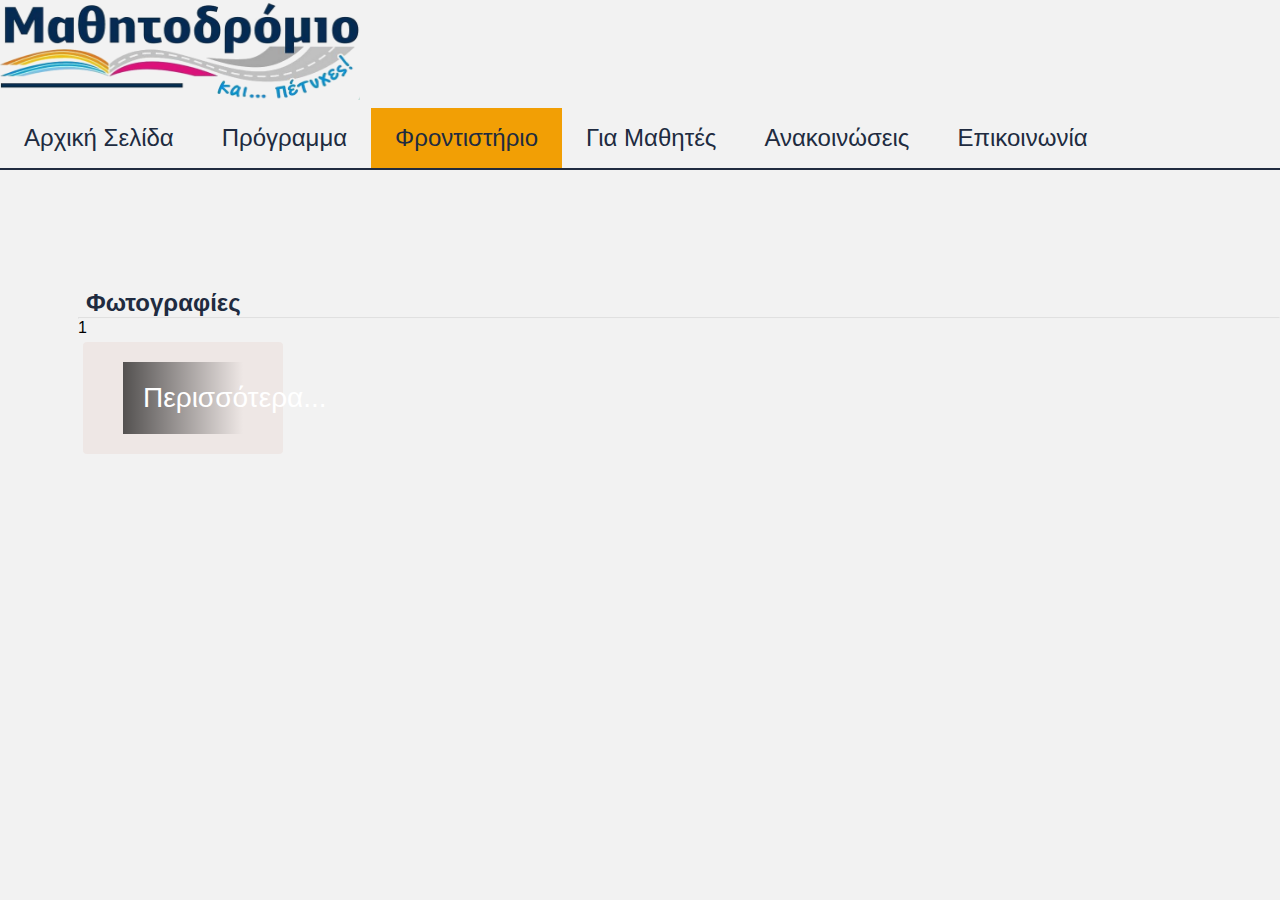
<file: photos.html>
<!DOCTYPE html>
<html lang="el">
<head>
    <meta charset="UTF-8">
    <title>Φροντιστήριο</title>
    <link rel="stylesheet" type="text/css" href="contact.css">
    <meta name="viewport" content="width=device-width, initial-scale=1.0">
    <style>

        .row {
            display: -ms-flexbox; /* IE 10 */
            display: flex;
            -ms-flex-wrap: wrap; /* IE 10 */
            flex-wrap: wrap;
            padding: 0 4px;
        }

        /* Create two equal columns that sits next to each other */
        .column {
            -ms-flex: 25%; /* IE 10 */
            flex: 25%;
            padding: 0 4px;
        }

        .column img {
            margin-top: 8px;
            vertical-align: middle;
        }
    </style>
</head>
<body>

<!-- Header -->
<main>
    <div class="profile-pic">
        <img src="images/mathitodromio-profile.png" alt="profile-picture">
    </div>
    <div class="navigation-bar">
        <a href="index.html">
            <button style="cursor: pointer" class="nav-buttons">Αρχική Σελίδα</button>
        </a>

        <div class="dropdown">
            <button class="nav-buttons">Πρόγραμμα</button>
            <div class="dropdown-content">
                <a href="#">Πρόγραμμα Φροντιστηρίου</a>
                <a href="#">Μαθήματα και ώρες/εβδομάδα</a>
            </div>
        </div>
        <div class="dropdown">
            <button class="nav-buttons-active">Φροντιστήριο</button>
            <div class="dropdown-content">
                <a href="frontistirio.html">Ποιοι είμαστε</a>
                <a href="#">Επιτυχόντες</a>
                <a href="photos.html">Φωτογραφίες</a>
            </div>
        </div>
        <div class="dropdown">
            <button class="nav-buttons">Για Μαθητές</button>
            <div class="dropdown-content">
                <a href="usefulLinks.html">Χρήσιμοι Σύνδεσμοι</a>
                <a href="#">Θέματα Πανελληνίων</a>
                <a href="moria.html">Υπολογισμός Μορίων</a>
            </div>
        </div>
        <a href="#anakoinwseis">
            <button style="cursor: pointer;" class="nav-buttons">Ανακοινώσεις</button>
        </a>

        <a href="contact.html">
            <button style="cursor: pointer" class="nav-buttons">Επικοινωνία</button>
        </a>
    </div>
    <script type="text/javascript" src="jquery-3.1.1.min.js"></script>
    <script>
        $(window)(function () {
            let $el = $('.navigation-bar');
            let isPositionFixed = ($el.css('position') === 'fixed');
            if ($(this).scrollTop() > 120 && !isPositionFixed) {
                $el.css({'position': 'fixed', 'top': '0px', 'box-shadow': '0 8px 16px 0 rgba(0,0,0,0.8)'});
            }
            if ($(this).scrollTop() < 120 && isPositionFixed) {
                $el.css({'position': 'absolute', 'top': '100px', 'box-shadow': 'none'});
            }
        });</script>

    <h2>Φωτογραφίες</h2>
    <hr>
    <div class="first">
        <div id="var">1</div>
        <button onclick="loadPhotos()" id="load_more" style="vertical-align:middle"><span>Περισσότερα... </span></button>

        <!-- Photo Grid -->
        <div class="row">
            <div id="first" class="column">

            </div>
            <div id="second" class="column">

            </div>

            <div id="third" class="column">

            </div>
        </div>



    </div>
    <script>
        function loadPhotos()
        {
            var l = parseInt( document.getElementById("var").innerHTML);
            var i;
            for (i = l; i <= l+10; i++) {
                var img = new Image();
                if (i % 3 === 0) {
                    img.style.width = "70%";
                    img.src = 'images/paidia/' + i + '.jpg';
                    document.getElementById('first').append(img);
                }
                if (i % 3 === 1) {
                    img.style.width = "70%";
                    img.src = 'images/paidia/' + i + '.jpg';
                    document.getElementById('second').append(img);
                }
                if (i % 3 === 2) {
                    img.style.width = "70%";
                    img.src = 'images/paidia/' + i + '.jpg';
                    document.getElementById('third').append(img);
                }


            }
            document.getElementById("var").innerHTML = i;
            var x = document.createElement("BUTTON");
            x.onclick = function() {loadPhotos();};
            var t = document.createTextNode("Περισσότερα...");
            var xx = document.createElement("SPAN");
            xx.appendChild(t);
            x.setAttribute("id","load_more");
            x.setAttribute("style","vertical-align:middle");
            x.appendChild(xx);
            document.getElementById('second').append(x);

        }
    </script>

</main>



</body>
</html>
</file>
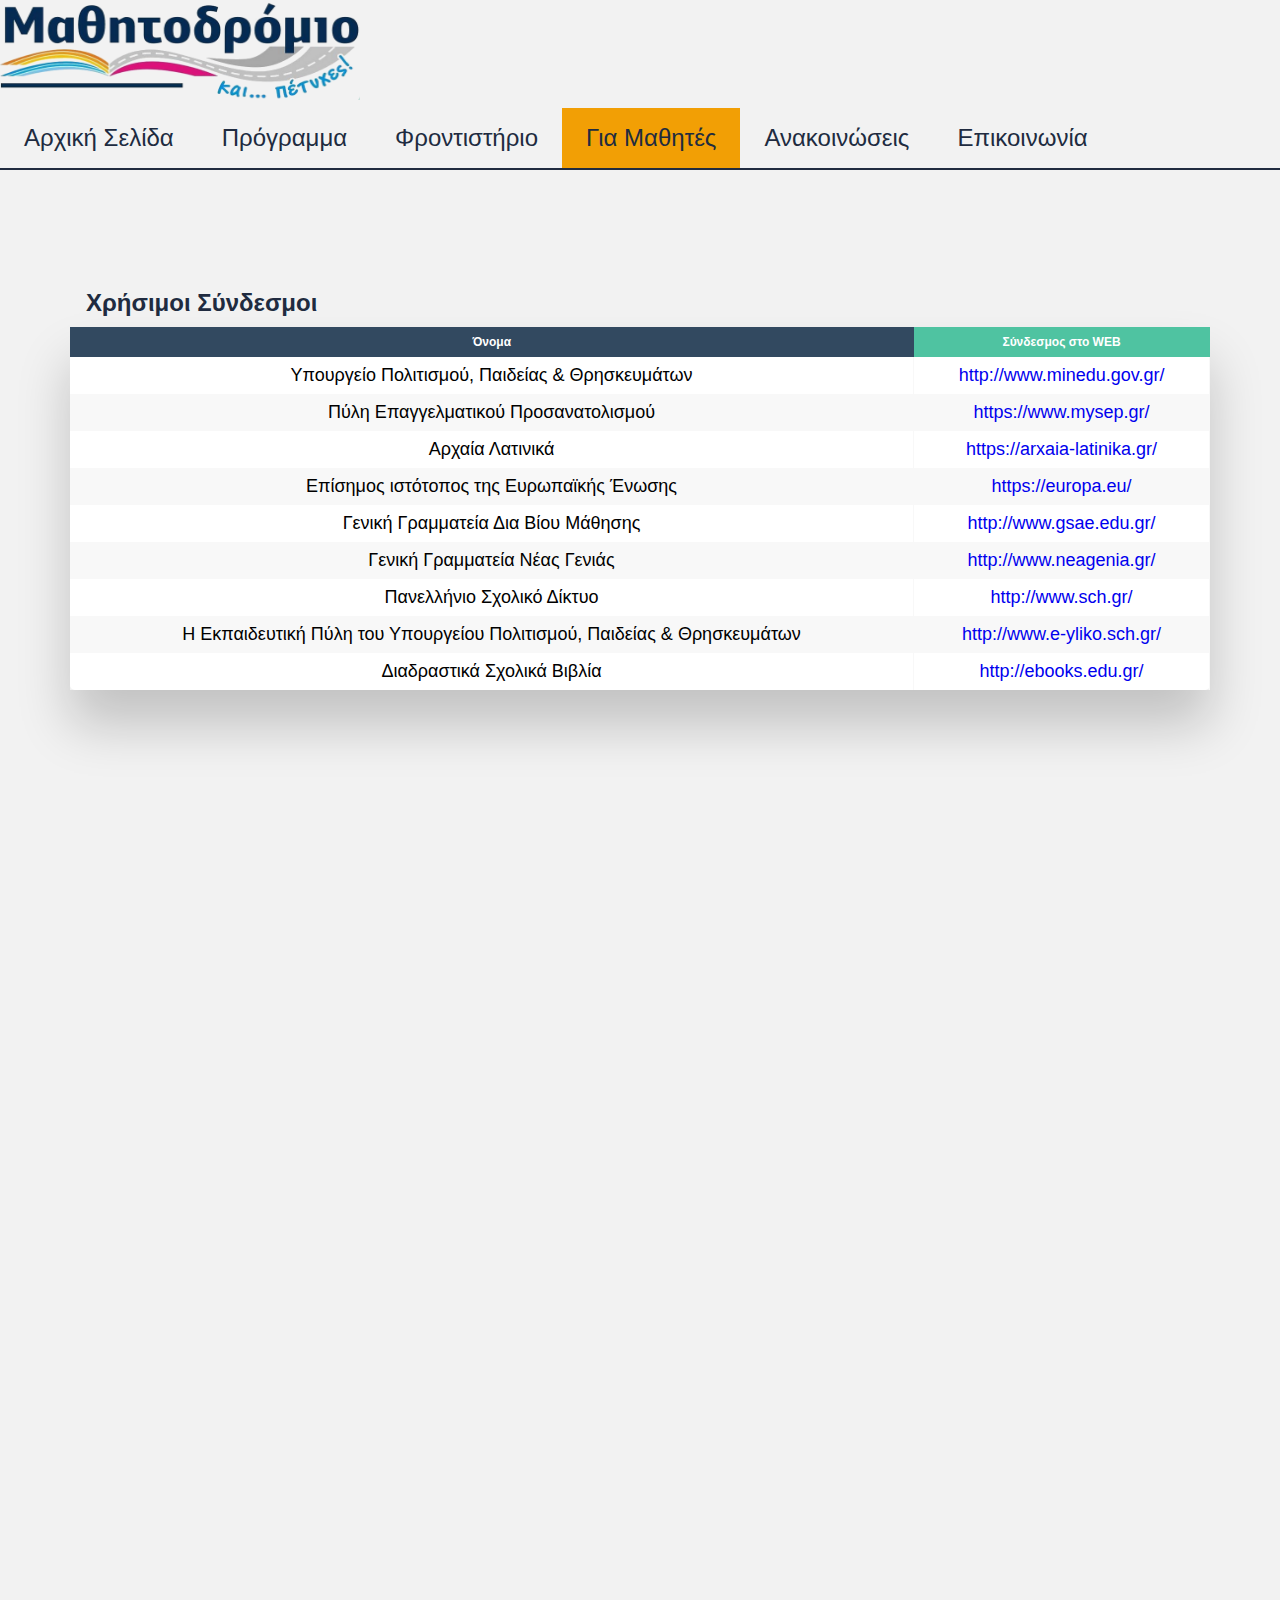
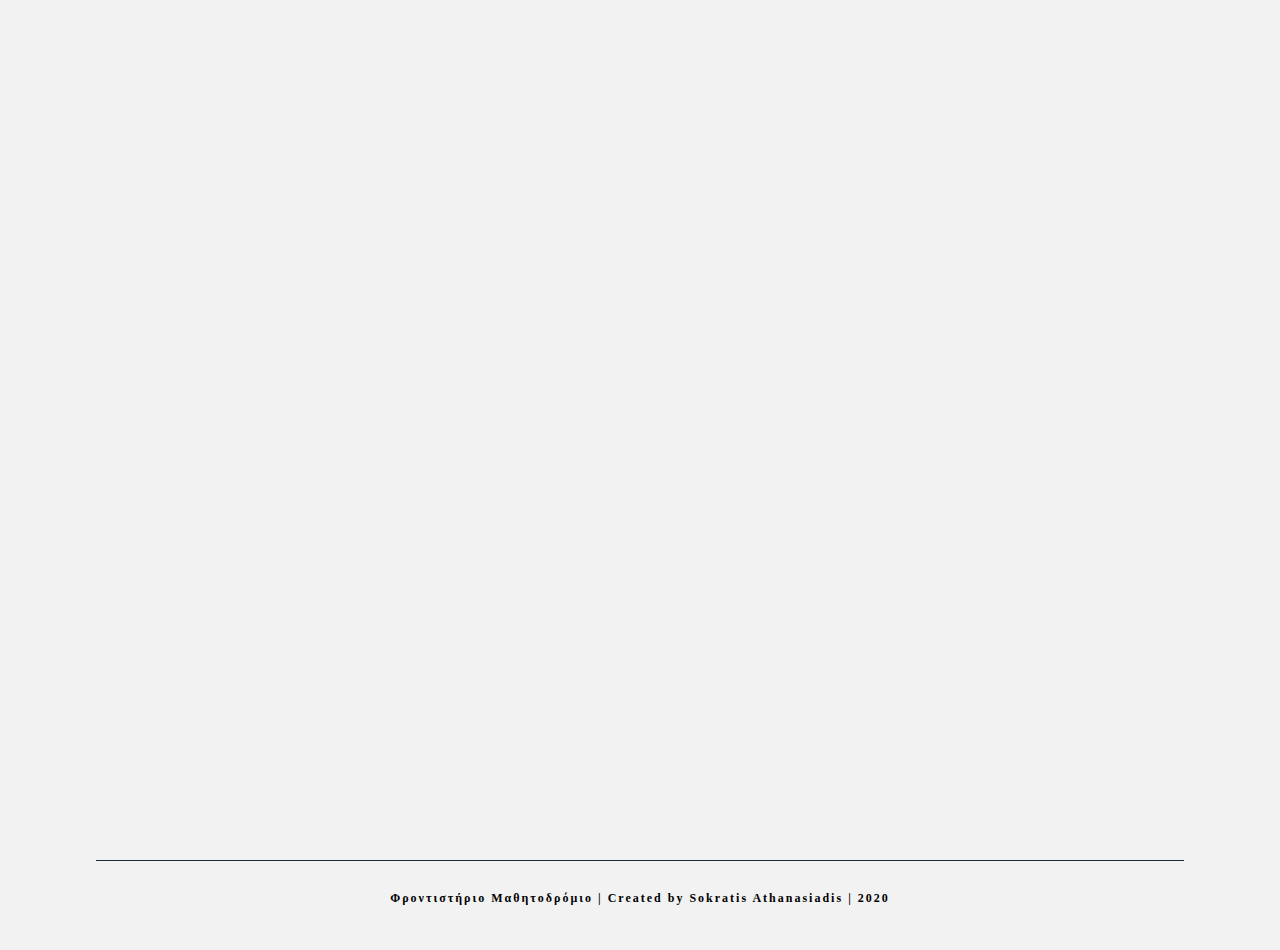
<file: usefulLinks.html>
<!DOCTYPE html>
<html lang="el">
<head>
    <meta charset="UTF-8">
    <title>Επικοινωνία</title>
    <link rel="stylesheet" type="text/css" href="contact.css">
</head>
<body>
<header></header>
<main>
    <div class="profile-pic">
        <img src="images/mathitodromio-profile.png" alt="profile-picture">
    </div>
    <div class="navigation-bar">
        <a href="index.html">
            <button style="cursor: pointer" class="nav-buttons" href="#home">Αρχική Σελίδα</button>
        </a>

        <div class="dropdown">
            <button class="nav-buttons">Πρόγραμμα</button>
            <div class="dropdown-content">
                <a href="#">Πρόγραμμα Φροντιστηρίου</a>
                <a href="#">Μαθήματα και ώρες/εβδομάδα</a>
            </div>
        </div>
        <div class="dropdown">
            <button class="nav-buttons">Φροντιστήριο</button>
            <div class="dropdown-content">
                <a href="frontistirio.html">Ποιοι είμαστε</a>
                <a href="#">Επιτυχόντες</a>
                <a href="ekdiloseis.html">Εκδηλώσεις</a>
            </div>
        </div>
        <div class="dropdown">
            <button class="nav-buttons-active">Για Μαθητές</button>
            <div class="dropdown-content">
                <a href="usefulLinks.html">Χρήσιμοι Σύνδεσμοι</a>
                <a href="#">Θέματα Πανελληνίων</a>
                <a href="moria.html">Υπολογισμός Μορίων</a>

            </div>
        </div>
        <a href="#anakoinwseis">
            <button style="cursor: pointer;" class="nav-buttons">Ανακοινώσεις</button>
        </a>

        <a href="contact.html">
            <button style="cursor: pointer" class="nav-buttons" href="#contact">Επικοινωνία</button>
        </a>
    </div>
    <script type="text/javascript" src="jquery-3.1.1.min.js"></script>
    <script>
        $(window).scroll(function (e) {
            var $el = $('.navigation-bar');
            var isPositionFixed = ($el.css('position') === 'fixed');
            if ($(this).scrollTop() > 120 && !isPositionFixed) {
                $el.css({'position': 'fixed', 'top': '0px', 'box-shadow': '0 8px 16px 0 rgba(0,0,0,0.8)'});
            }
            if ($(this).scrollTop() < 120 && isPositionFixed) {
                $el.css({'position': 'absolute', 'top': '100px', 'box-shadow': 'none'});
            }
        });</script>


    <h2>Χρήσιμοι Σύνδεσμοι</h2>
    <div class="table-wrapper">
        <table class="fl-table">
            <thead>
            <tr>
                <th>Όνομα</th>
                <th>Σύνδεσμος στο WEB</th>
            </tr>
            </thead>
            <tbody>
            <tr>
                <td style="font-size: large">Υπουργείο Πολιτισμού, Παιδείας & Θρησκευμάτων</td>
                <td style="font-size: large"><a href="http://www.minedu.gov.gr/" target="_blank" style="text-decoration: none;">http://www.minedu.gov.gr/</a></td>
            </tr>
            <tr>
                <td style="font-size: large">Πύλη Επαγγελματικού Προσανατολισμού</td>
                <td style="font-size: large"><a href="https://www.mysep.gr/" target="_blank" style="text-decoration: none;">https://www.mysep.gr/</a></td>
            </tr>
            <tr>
                <td style="font-size: large">Αρχαία Λατινικά</td>
                <td style="font-size: large"><a href="https://arxaia-latinika.gr/" target="_blank" style="text-decoration: none;">https://arxaia-latinika.gr/</a></td>
            </tr>
            <tr>
                <td style="font-size: large"> Επίσημος ιστότοπος της Ευρωπαϊκής Ένωσης</td>
                <td style="font-size: large"><a href="https://europa.eu/" target="_blank" style="text-decoration: none;">https://europa.eu/</a></td>
            </tr>
            <tr>
                <td style="font-size: large">Γενική Γραμματεία Δια Βίου Μάθησης</td>
                <td style="font-size: large"><a href="http://www.gsae.edu.gr/" target="_blank" style="text-decoration: none;">http://www.gsae.edu.gr/</a></td>
            </tr>
            <tr>
                <td style="font-size: large">Γενική Γραμματεία Νέας Γενιάς</td>
                <td style="font-size: large"><a href="http://www.neagenia.gr/" target="_blank" style="text-decoration: none;">http://www.neagenia.gr/</a></td>
            </tr>
            <tr>
                <td style="font-size: large">Πανελλήνιο Σχολικό Δίκτυο</td>
                <td style="font-size: large"><a href="http://www.sch.gr/" target="_blank" style="text-decoration: none;">http://www.sch.gr/</a></td>
            </tr>
            <tr>
                <td style="font-size: large">Η Εκπαιδευτική Πύλη του Υπουργείου Πολιτισμού, Παιδείας & Θρησκευμάτων</td>
                <td style="font-size: large"><a href="http://www.e-yliko.sch.gr/" target="_blank" style="text-decoration: none;">http://www.e-yliko.sch.gr/</a></td>
            </tr>
            <tr>
                <td style="font-size: large">Διαδραστικά Σχολικά Βιβλία</td>
                <td style="font-size: large"><a href="http://ebooks.edu.gr/" target="_blank" style="text-decoration: none;">http://ebooks.edu.gr/</a></td>
            </tr>
            </tbody>
        </table>
    </div>



</main>


<footer>
    <div class="foot">
        <h5>Φροντιστήριο Μαθητοδρόμιο | Created by Sokratis Athanasiadis | 2020</h5>
    </div>
</footer>
</body>
</html>
</file>
<file: index.css>
body {
    margin: 0;
    height: auto;
    background-color: #F2F2F2;
}
.profile-pic img {
    width: 360px;
    height: 100px;
}
.navigation-bar {
    background-color: #F2F2F2;
    word-wrap: break-word;
    width: 100%;
    position:absolute;
    z-index: 999;
    box-shadow: none;

}
.nav-buttons {
    text-decoration: none;
    color: #202B40;
    font-size: 24px;
    padding: 16px 24px 16px;
    text-align: center;
    float: left;
    display: inline-block;
    margin-top: 8px;
    border: none;
    background-color: #F2F2F2;
}
.nav-buttons:hover {
    background-color: #5D84A6;
    color: #F2F2F2;
}
.nav-buttons-active {
    text-decoration: none;
    color: #202B40;
    font-size: 24px;
    padding: 16px 24px 16px;
    text-align: center;
    float: left;
    display: inline-block;
    margin-top: 8px;
    border: none;
    background-color: #F29F05;
}



/*Welcome div*/
.welcome-div {
    background-color: #202B40;
    float:left;
    width: 34%;
    height: 520px;
    position: absolute;
    margin-top: 80px;

}
#welcome {
    color: #F2F2F2;
    font-size: 20px;
    margin-top: 120px;
    margin-left: 120px;
    border-bottom: 1px solid #F2F2F2;
    padding-bottom: 5px;
}

.welcome-info {
    background-color: #5D84A6;
    width: 700px;
    height: 180px;
    top: 280px;
    position: absolute;
    z-index: 1;
}
.slideshow-buttons {
    background-color: white;
    width: 100px;
    height: 50px;
    position: absolute;
    left: 600px;
    top: -50px;
    display: inline-block;
}
.previous-button, .next-button {
    text-align: center;
    margin-left: 10px;
    margin-top: 4px;
    display: inline-block;
    padding: 12px 12px 12px 12px;
}
.previous-button:hover, .next-button:hover {
    background-color: #202B40;
    cursor: pointer;
}
.slideshow {
    background-color: transparent;
    float:right;
    width: 66%;
    height: 520px;
    background-size: 100% 100%;
    overflow: hidden;
    margin-top: 80px;

}

.adds {
    width: 70%;
    margin-top: 250px;
    height: 600px;
    background-color: transparent;
    top: 500px;
    position: absolute;
    background-image: url("images/main-add.jpg");
    background-size: 100% 100%;
    background-repeat: no-repeat;
    float: left;
}
/*
.news {
    width: 80%;
    height: 500px;
    background-color: brown;
    position: absolute;
    top: 1500px;
}*/
.foot {
    width: 85%;
    height: 90px;
    background-color: #F2F2F2;
    position: relative;
    margin-bottom: 12px;
    margin-left: auto;
    margin-right: auto;
    top: 1700px;
    text-align: center;
    overflow: hidden;

}
/* Footer*/
h5 {
    font-family: "Comic Sans MS","cursive","sans-serif";
    font-size: 12px;
    letter-spacing: 2px;
    border-top: 1px solid #202B40;
    padding: 30px;
}
/*Logo*/
.logo {
    color: #202B40;
    position: absolute;
    margin-left: 450px;
    margin-top: 8px;
    font-family: "Comic Sans MS","cursive","sans-serif";
    font-size: 20px;
    letter-spacing: 2px;
}
.logo a {
    cursor: pointer;
    text-decoration: none;
    color: #202B40;
}






/*For dropdown links*/
.dropdown{
    margin: 0;
    float: left;
    overflow: hidden;
}
.dropdown-content {
    display: none;
    position: absolute;
    background-color: #F2F2F2;
    min-width: 160px;
    box-shadow: 0 8px 16px 0 rgba(0,0,0,0.8);
    margin: inherit;
    top: 68px;
    z-index: 1;
}
.dropdown-content a {
    float: none;
    color: black;
    padding: 12px 16px;
    text-decoration: none;
    display: block;
    text-align: left;
}
.dropdown-content a:hover {
    background-color: #ddd;
}
.dropdown:hover .dropdown-content {
    display: block;
}




.fb-feed {
    width: 40%;
    height: 500px;
    background-color: transparent;
    position: absolute;
    top: 770px;
    left: 74%;
}
</file>
<file: contact.css>
/*This part is used on every page*/
body {
    margin: 0;
    height: auto;
    background-color: #F2F2F2;
}
.profile-pic img {
    width: 360px;
    height: 100px;
    margin-bottom:65px;
}
.navigation-bar {
    word-wrap: break-word;
    width: 100%;
    z-index: 999;
    box-shadow: none;
    top: 100px;
    position: absolute;
    border-bottom: 2px solid #202B40;
}
.nav-buttons {
    text-decoration: none;
    color: #202B40;
    font-size: 24px;
    padding: 16px 24px 16px;
    text-align: center;
    float: left;
    display: inline-block;
    margin-top: 8px;
    border: none;
    background-color: #F2F2F2;
}
.nav-buttons:hover {
    background-color: #5D84A6;
    color: #F2F2F2;
}
.foot {
    width: 85%;
    height: 90px;
    background-color: #F2F2F2;
    position: relative;
    margin-bottom: 12px;
    margin-left: auto;
    margin-right: auto;
    top: 1700px;
    text-align: center;
    overflow: hidden;

}
h5 {
    font-family: "Comic Sans MS","cursive","sans-serif";
    font-size: 12px;
    letter-spacing: 2px;
    border-top: 1px solid #202B40;
    padding: 30px;
}
.logo {
    color: #202B40;
    position:absolute;
    margin-left: 450px;
    margin-top: 8px;
    font-family: "Comic Sans MS","cursive","sans-serif";
    font-size: 20px;
    letter-spacing: 2px;
}
.logo a {
    cursor: pointer;
    text-decoration: none;
    color: #202B40;
}
.dropdown{
    margin: 0;
    float: left;
    overflow: hidden;
}
.dropdown-content {
    display: none;
    position: absolute;
    background-color: #F2F2F2;
    min-width: 160px;
    box-shadow: 0 8px 16px 0 rgba(0,0,0,0.8);
    margin: inherit;
    top: 68px;
    z-index: 1;
}
.dropdown-content a {
    float: none;
    color: black;
    padding: 12px 16px;
    text-decoration: none;
    display: block;
    text-align: left;
}
.dropdown-content a:hover {
    background-color: #ddd;
}
.dropdown:hover .dropdown-content {
    display: block;
}
.nav-buttons-active {
    text-decoration: none;
    color: #202B40;
    font-size: 24px;
    padding: 16px 24px 16px;
    text-align: center;
    float: left;
    display: inline-block;
    margin-top: 8px;
    border: none;
    background-color: #F29F05;
}













h2 {
    color: #202B40;
    left: 78px;
    margin-left: 86px;
    font-size: 24px;
    margin-top: 120px;
}
hr {
    margin-left: 78px;
    opacity: 0.2;
}
.first {
    margin-left: 78px;
}
p {
    margin-left: 16px;
    font-size: 18px;
    font-family: "Calibri";
}
.first li {
    font-size: 18px;
}





#emeis{
    float:right;
    margin-left: 36px;
    width: 500px;
    height: 340px;
}

.profile_proswpiko{
    float:left;
    margin-right: 36px;
    margin-left: 36px;
    margin-bottom: 12px;
    width: 240px;
    height: 220px;
}



/* For UsefulLinks.html */
.table-wrapper{
    margin: 10px 70px 70px;
    box-shadow: 0px 35px 50px rgba( 0, 0, 0, 0.2 );
}

.fl-table {
    border-radius: 5px;
    font-size: 12px;
    font-weight: normal;
    border: none;
    border-collapse: collapse;
    width: 100%;
    max-width: 100%;
    white-space: nowrap;
    background-color: white;
}

.fl-table td, .fl-table th {
    text-align: center;
    padding: 8px;
}

.fl-table td {
    border-right: 1px solid #f8f8f8;
    font-size: 12px;
}

.fl-table thead th {
    color: #ffffff;
    background: #4FC3A1;
}


.fl-table thead th:nth-child(odd) {
    color: #ffffff;
    background: #324960;
}

.fl-table tr:nth-child(even) {
    background: #F8F8F8;
}

/* Responsive */
@media (max-width: 767px) {
    .fl-table {
        display: block;
        width: 100%;
    }
    .table-wrapper:before{
        content: "Scroll horizontally >";
        display: block;
        text-align: right;
        font-size: 11px;
        color: white;
        padding: 0 0 10px;
    }
    .fl-table thead, .fl-table tbody, .fl-table thead th {
        display: block;
    }
    .fl-table thead th:last-child{
        border-bottom: none;
    }
    .fl-table thead {
        float: left;
    }
    .fl-table tbody {
        width: auto;
        position: relative;
        overflow-x: auto;
    }
    .fl-table td, .fl-table th {
        padding: 20px .625em .625em .625em;
        height: 60px;
        vertical-align: middle;
        box-sizing: border-box;
        overflow-x: hidden;
        overflow-y: auto;
        width: 120px;
        font-size: 13px;
        text-overflow: ellipsis;
    }
    .fl-table thead th {
        text-align: left;
        border-bottom: 1px solid #f7f7f9;
    }
    .fl-table tbody tr {
        display: table-cell;
    }
    .fl-table tbody tr:nth-child(odd) {
        background: none;
    }
    .fl-table tr:nth-child(even) {
        background: transparent;
    }
    .fl-table tr td:nth-child(odd) {
        background: #F8F8F8;
        border-right: 1px solid #E6E4E4;
    }
    .fl-table tr td:nth-child(even) {
        border-right: 1px solid #E6E4E4;
    }
    .fl-table tbody td {
        display: block;
        text-align: center;
    }
}
/*
table {
    margin-bottom: 120px;
    font-family: arial, sans-serif;
    border-collapse: collapse;
    width: 100%;
    margin-right: 90px;
}

td, th {
    border: 1px solid #dddddd;
    text-align: left;
    padding: 8px;
}

tr:nth-child(even) {
    background-color: #dddddd;
}*/

/* moria.html */
#moria_{
    margin-left:220px;
    padding:40px 12px 40px 12px;
    font-size: xx-large;
    color: #4CAF50;
    width:200px;
    border: 2px solid #FF0000;
}
.buttonNotSelected {
    background-color: #4CAF50; /* Green background */
    border: 1px solid green; /* Green border */
    color: white; /* White text */
    padding: 10px 24px; /* Some padding */
    cursor: pointer; /* Pointer/hand icon */
    float: left; /* Float the buttons side by side */
}
.buttonSelected {
    background-color: #F29F05; /* Green background */
    border: 1px solid green; /* Green border */
    color: white; /* White text */
    padding: 10px 24px; /* Some padding */
    cursor: pointer; /* Pointer/hand icon */
    float: left; /* Float the buttons side by side */
}
/* Clear floats (clearfix hack) */
.btn-group:after {
    content: "";
    clear: both;
    display: table;
}
.btn-group button:not(:last-child) {
    border-right: none; /* Prevent double borders */
}
/* Add a background color on hover */
.btn-group button:hover {
    background-color: #3e8e41;
}



#map {
    width: 100%;
    height: 400px;
    background-color: grey;
}






/* photos.html */
#load_more {
    display: inline-block;
    border-radius: 4px;
    background-color: #eee7e5;
    border: none;
    color: #292999;
    text-align: center;
    font-size: 28px;
    padding: 20px;
    width: 200px;
    transition: all 0.5s;
    cursor: pointer;
    margin: 5px;
}
#load_more span {
    cursor: pointer;
    display: inline-block;
    position: relative;
    transition: 0.5s;
}
#load_more span:after {
    content: '\00bb';
    position: absolute;
    opacity: 0;
    top: 0;
    right: -20px;
    transition: 0.5s;
}
#load_more:hover span {
    padding-right: 25px;
}

#load_more:hover span:after {
    opacity: 1;
    right: 0;
}

/*Epituxontes/*
 */
.epituxontes{
    background-color: #F2F2F2;
}

/*Ekdilwseis*/
.zoom , .zoomLi {
    display: inline-block;
    transition: transform .2s;
    border: 0;
    text-align: center;
    width: 320px;
    height: 480px;
    margin-right: 80px;

}
.zoomLi p{
    font-size: x-large;
}
.zoom:hover{
    -ms-transform: scale(1.2); /* IE 9 */
    -webkit-transform: scale(1.2); /* Safari 3-8 */
    transform: scale(1.2);
}
.zoomLi:hover p{
    color: transparent;
    text-shadow: 0 0 5px rgba(0,0,0,0.5);
}
#nextTo{
    margin-top: 60px;

}

/*EkdilosiN*/
*, *:after, *:before {
    padding:0;
    margin:0;
    font-family:Arial;
}


#album {
    position:absolute;
    top:480px;
    bottom:0;
    left:0;
    right:0;
    margin:auto;
    list-style:none;
    width:955px;
    height:450px;
    border-radius:3px;
    overflow:hidden;
    box-shadow:1px 1px 3px 1px;
}


#album li {
    position:relative;
    width:190px;
    height:450px;
    float:left;
    border-left:1px solid white;
    -webkit-transition:all 0.7s;
    -moz-transition:all 0.7s;
    transition:all 0.7s;
    box-shadow:-2px 0 10px 2px;
}

#album li:first-child {
    border:none;
}

span {
    display:block;
    position:absolute;
    bottom:0;
    width:50%;
    color:white;
    white-space:nowrap;
    padding:20px;
    background: -moz-linear-gradient(left,  rgba(0,0,0,0.65) 0%, rgba(0,0,0,0) 100%); /* FF3.6+ */
    background: -webkit-gradient(linear, left top, right top, color-stop(0%,rgba(0,0,0,0.65)), color-stop(100%,rgba(0,0,0,0))); /* Chrome,Safari4+ */
    background: -webkit-linear-gradient(left,  rgba(0,0,0,0.65) 0%,rgba(0,0,0,0) 100%); /* Chrome10+,Safari5.1+ */
    background: -o-linear-gradient(left,  rgba(0,0,0,0.65) 0%,rgba(0,0,0,0) 100%); /* Opera 11.10+ */
    background: -ms-linear-gradient(left,  rgba(0,0,0,0.65) 0%,rgba(0,0,0,0) 100%); /* IE10+ */
    background: linear-gradient(to right,  rgba(0,0,0,0.65) 0%,rgba(0,0,0,0) 100%); /* W3C */
    filter: progid:DXImageTransform.Microsoft.gradient( startColorstr='#a6000000', endColorstr='#00000000',GradientType=1 ); /* IE6-9 */

}

#album img {
    width:800px;
    height:450px;
}

#album:hover li {
    width:50px;
}


#album li:hover {
    width:750px;
}
</file>
